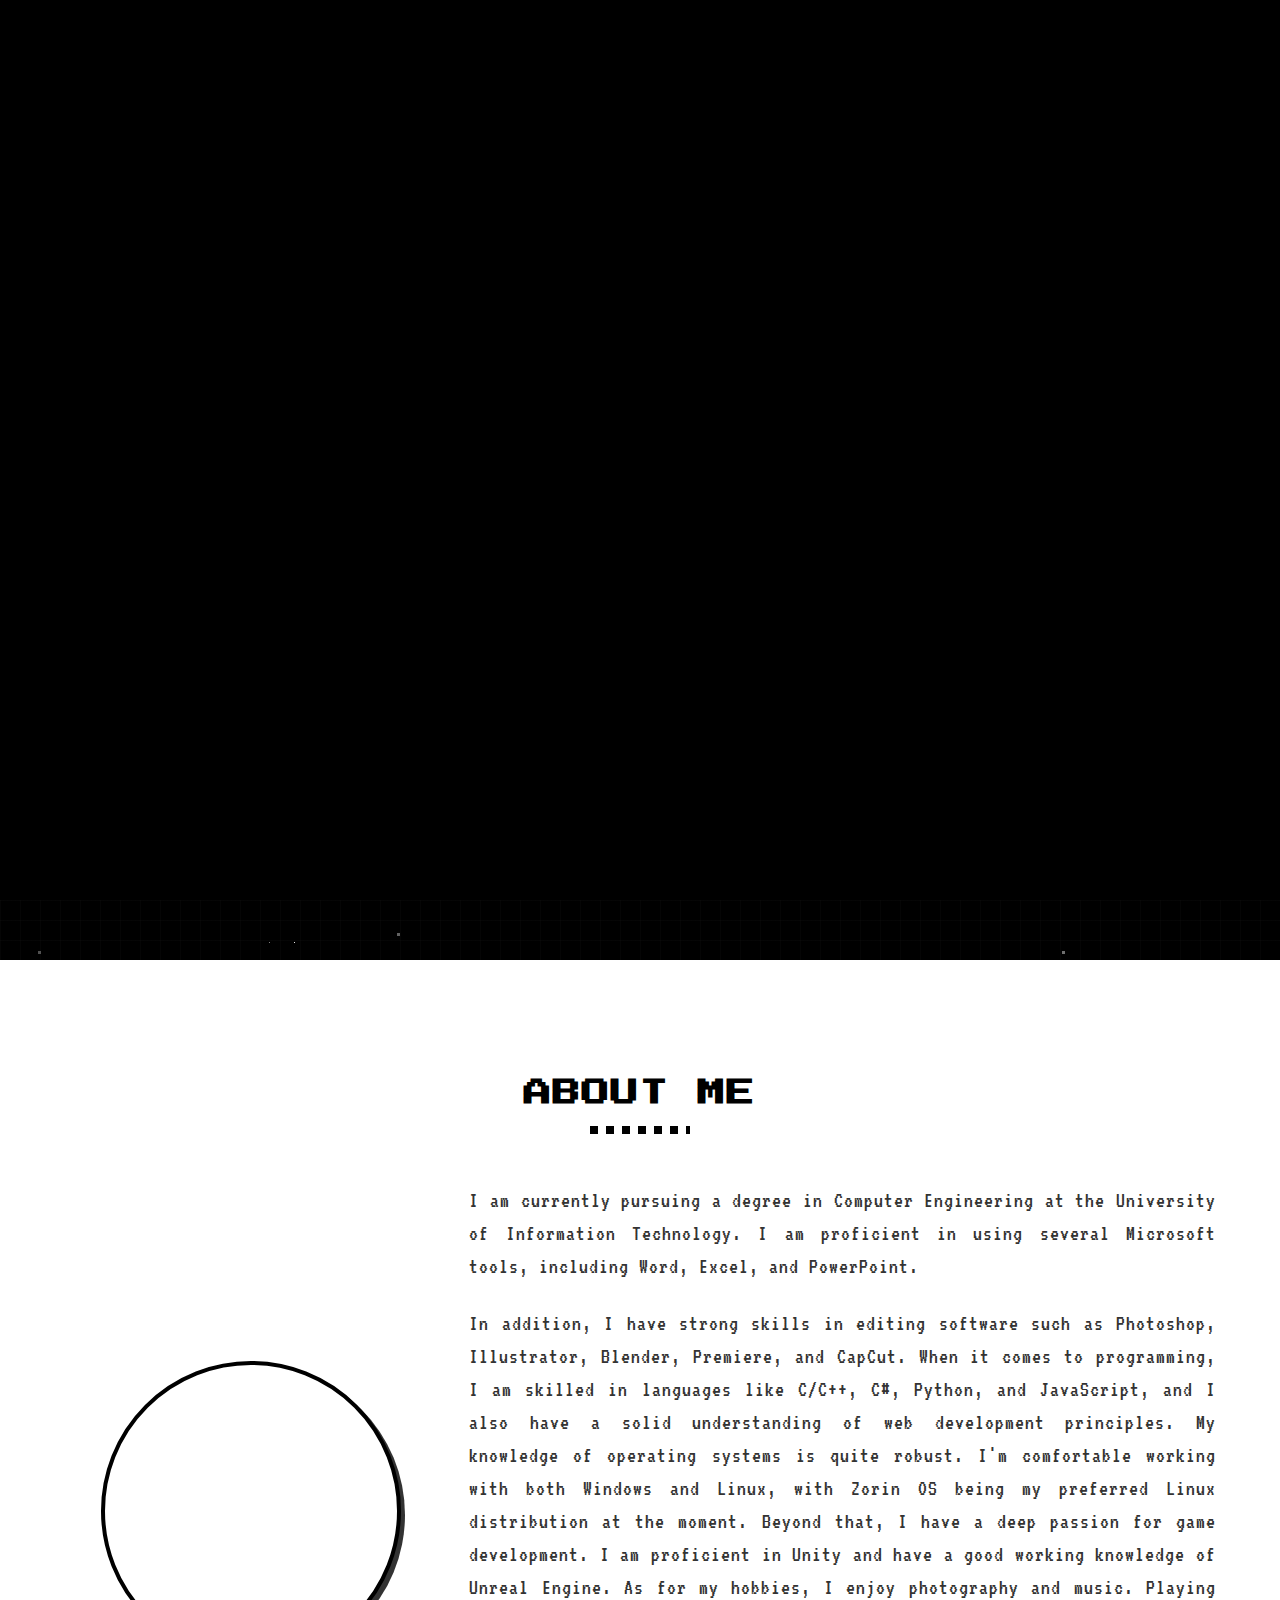
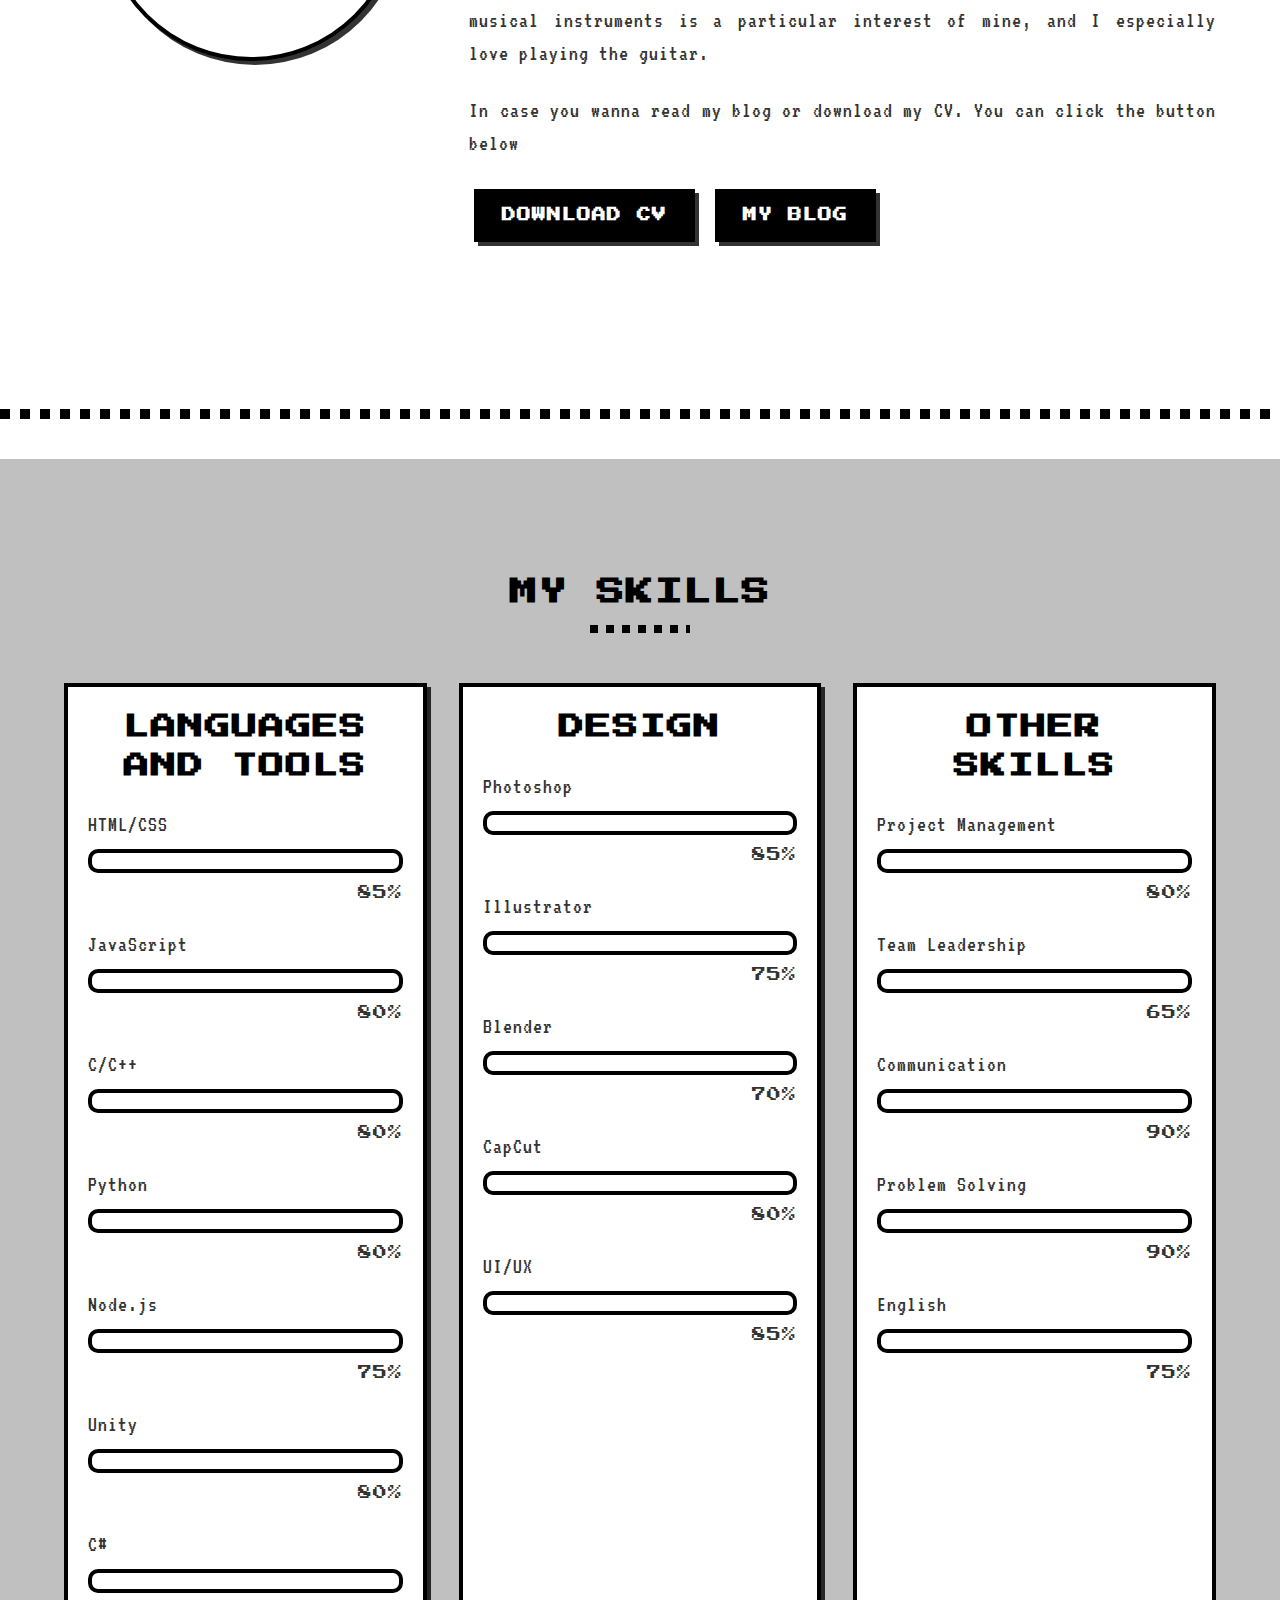
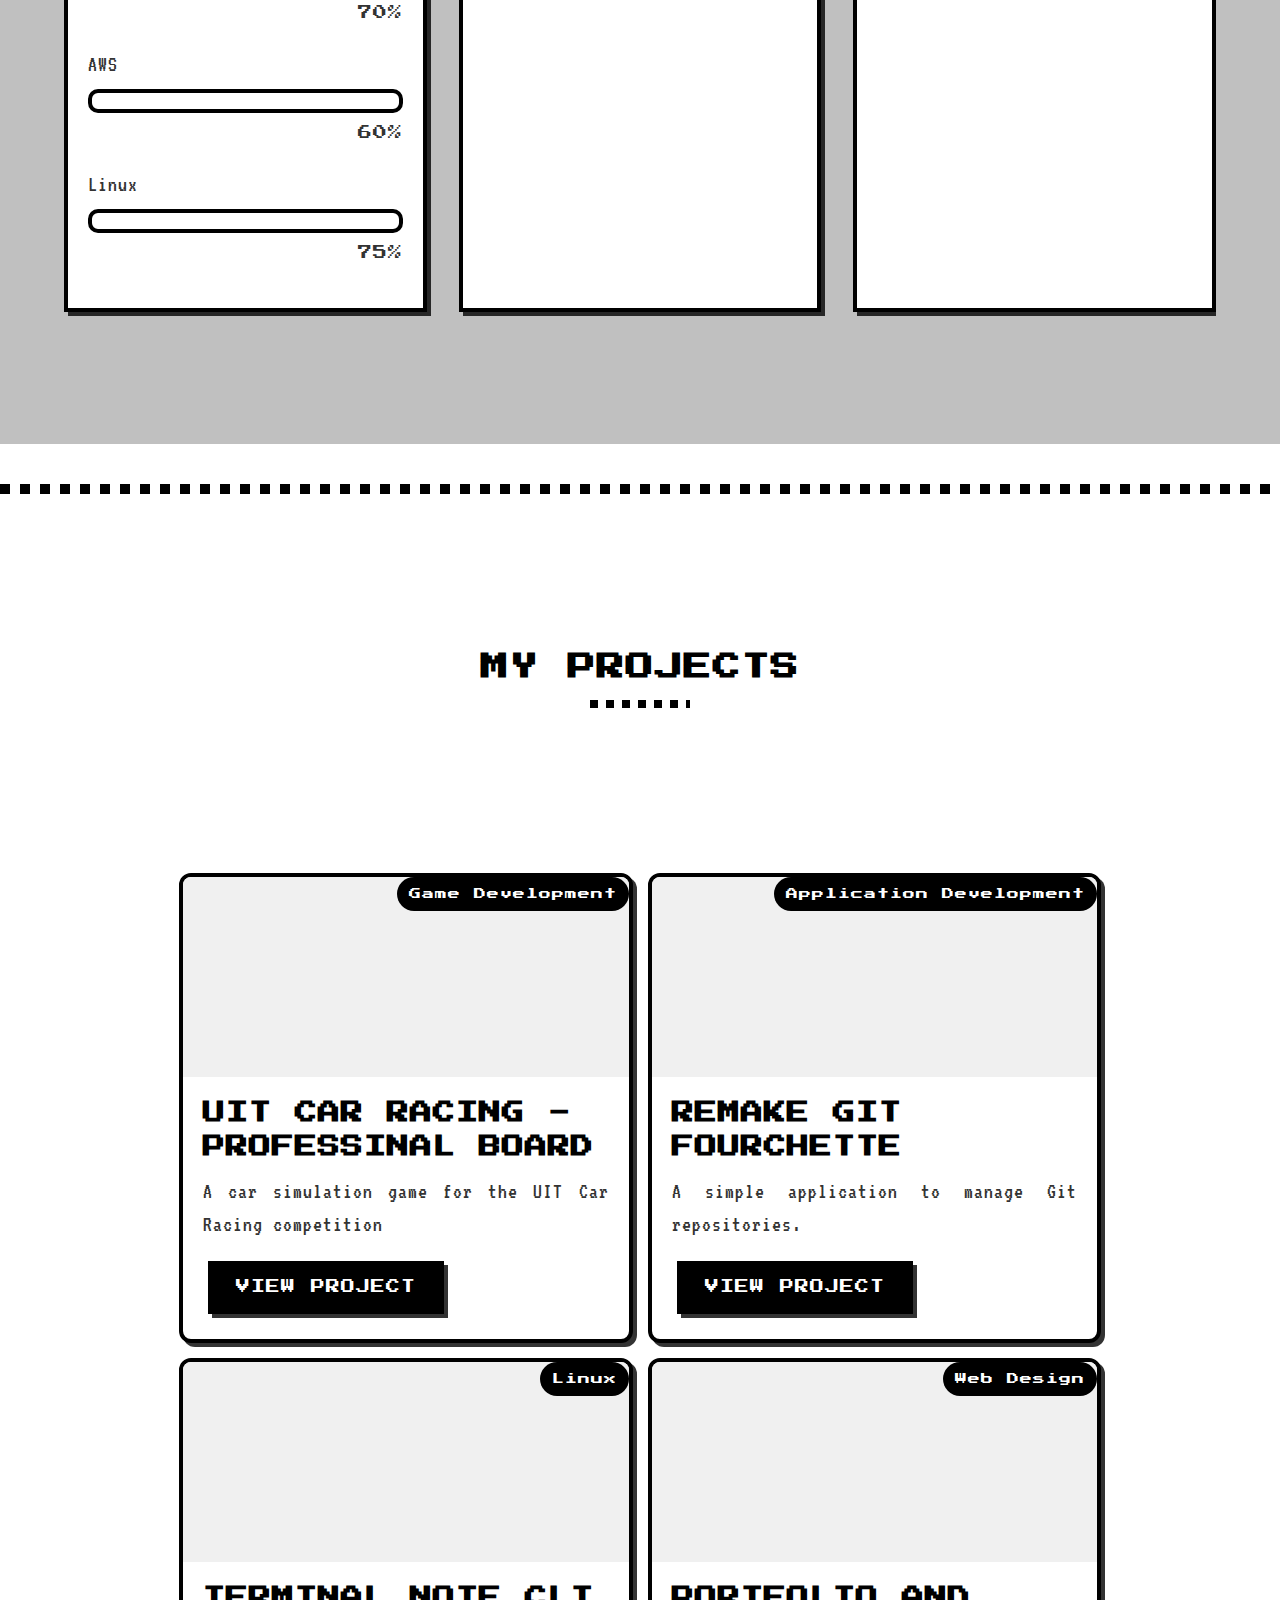
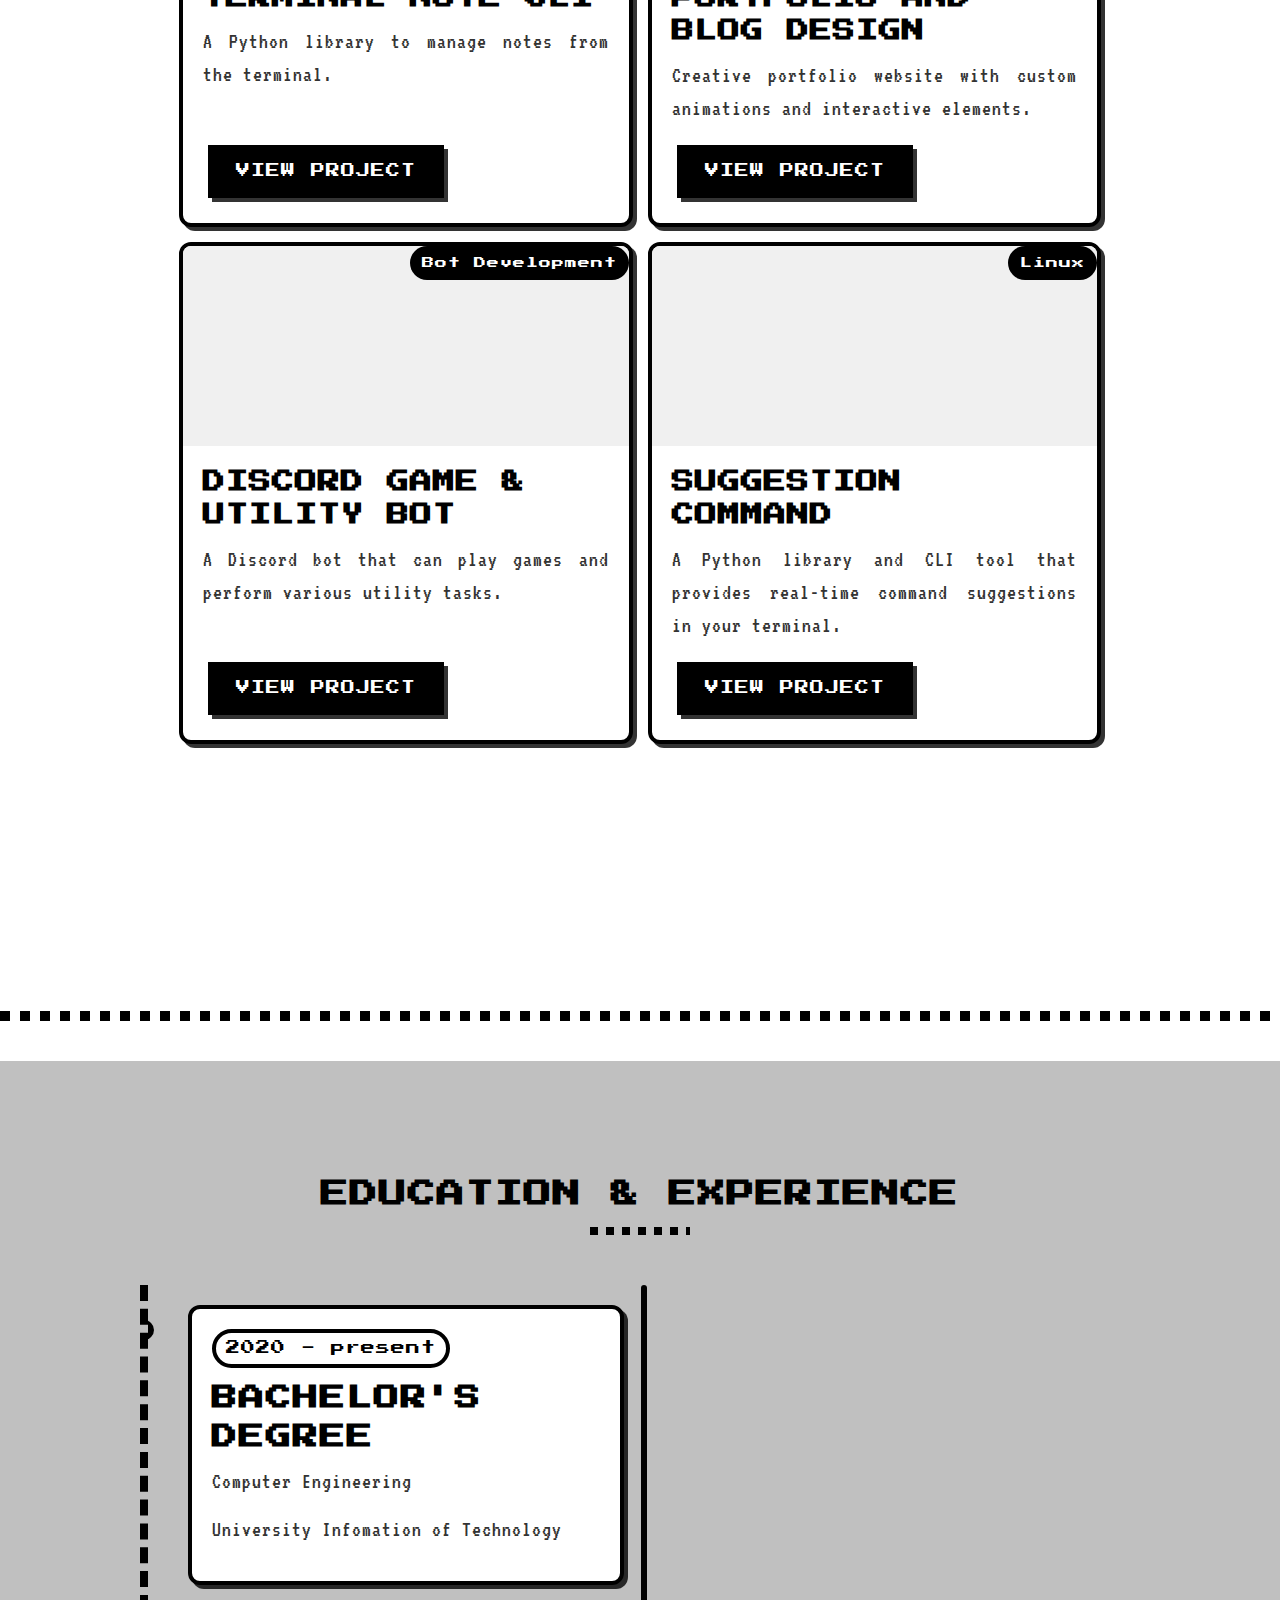
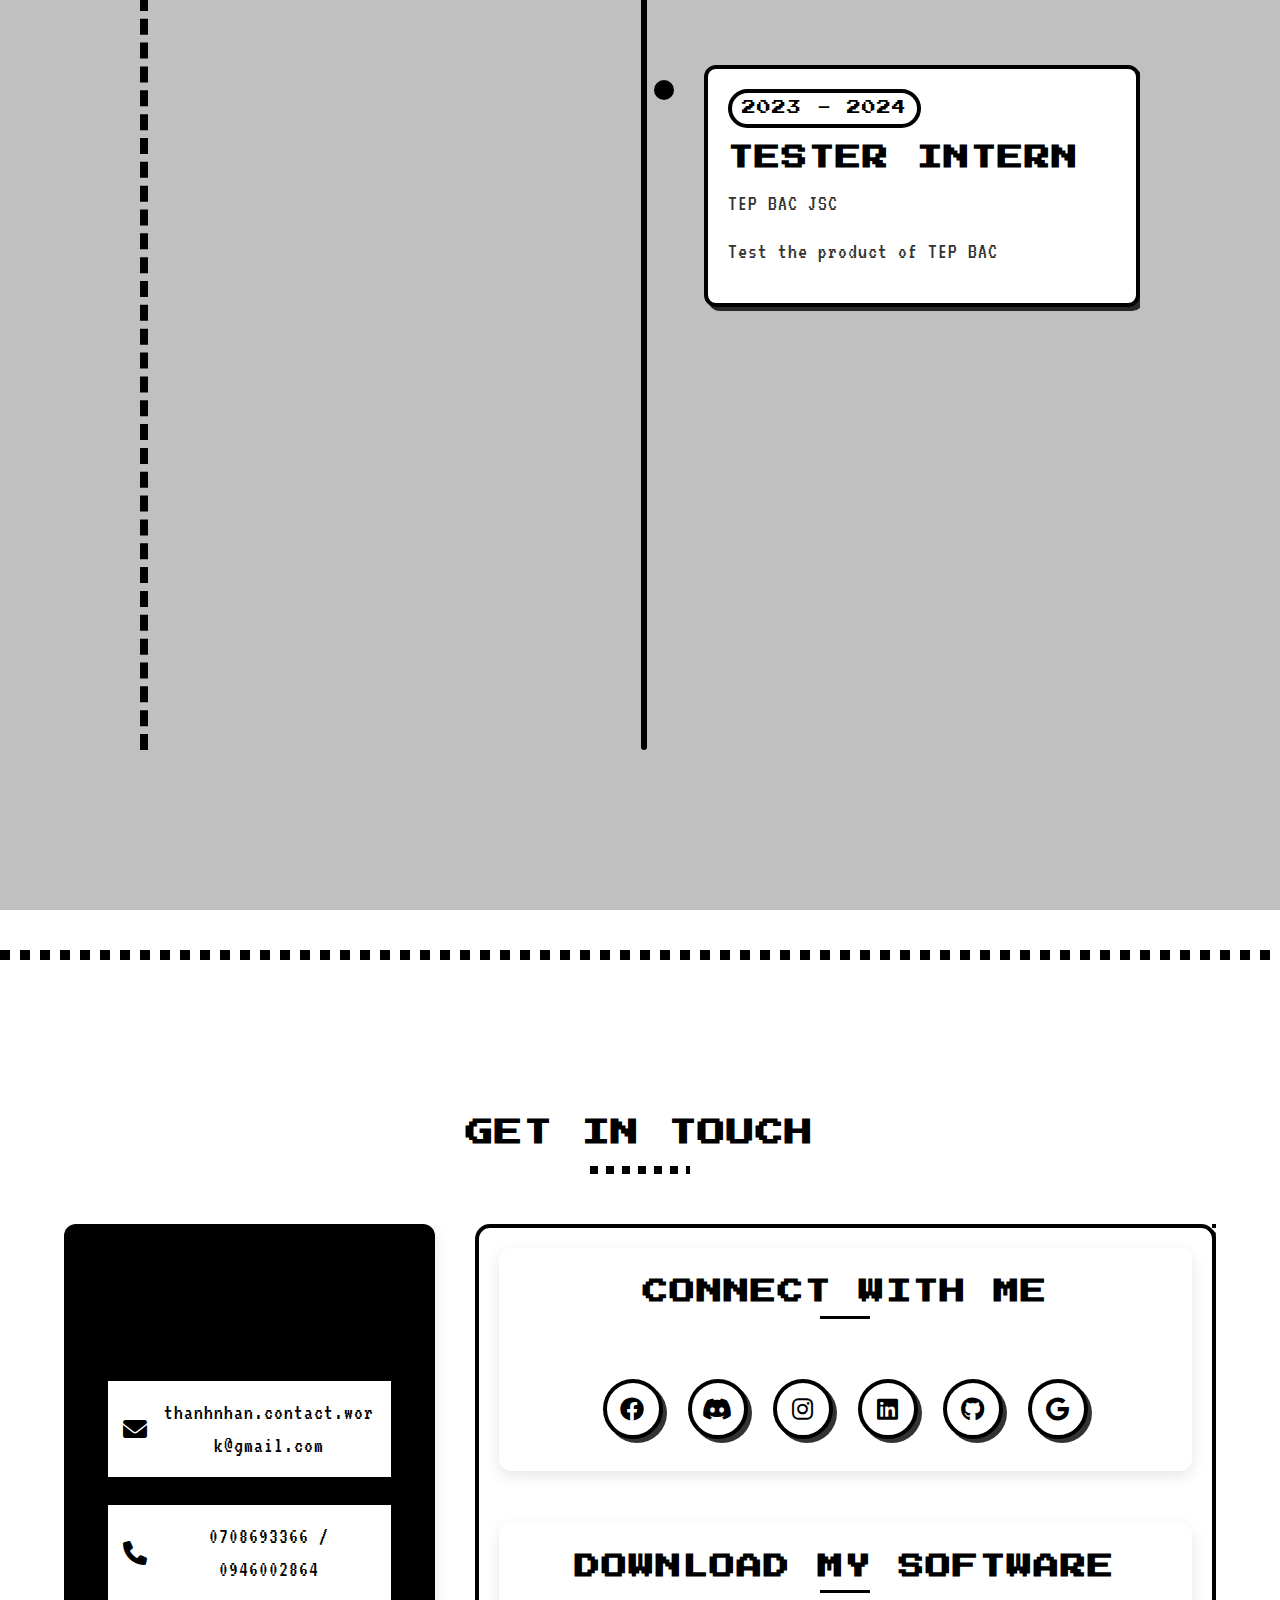
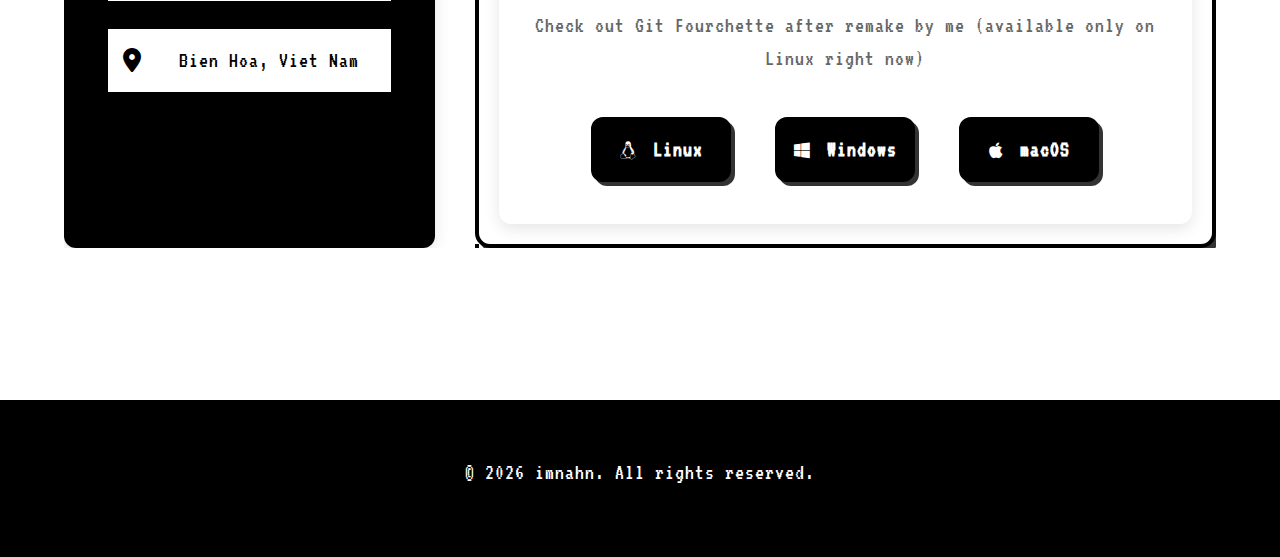
<file: index.html>
<!DOCTYPE html>
<html lang="en">
<head>
    <meta charset="UTF-8">
    <meta name="viewport" content="width=device-width, initial-scale=1.0">
    <title>I'm Nhan</title>
    <link rel="icon" type="image/x-icon" href="/src/img/fav/favicon.ico">
    <link rel="stylesheet" href="/src/css/styles.css">
    <link rel="stylesheet" href="/src/css/pixel-art.css">
    <link rel="stylesheet" href="/src/css/pixel-effects.css">
    <link rel="stylesheet" href="https://cdnjs.cloudflare.com/ajax/libs/font-awesome/6.0.0-beta3/css/all.min.css">
    <link href="https://fonts.googleapis.com/css2?family=Poppins:wght@300;400;500;600;700&display=swap" rel="stylesheet">
    <link href="https://fonts.googleapis.com/css2?family=VT323&family=Press+Start+2P&display=swap" rel="stylesheet">
</head>
<body class="pixel-theme">
    <!-- Navigation -->
    <nav>
        <div class="logo">imnahn</div>
        <ul class="nav-links">
            <li><a href="#home">Home</a></li>
            <li><a href="#about">About</a></li>
            <li><a href="#skills">Skills</a></li>
            <li><a href="#projects">Projects</a></li>
            <li><a href="#education">Education</a></li>
            <li><a href="#contact">Contact</a></li>
        </ul>
        <div class="hamburger">
            <span></span>
            <span></span>
            <span></span>
        </div>
    </nav>

    <!-- Home/Introduction Section -->
    <section id="home" class="home-section">
        <div class="container">
            <div class="intro-text">
                <p class="pre-heading">Hello, I'm</p>
                <h1><span>Chu Thanh Nhan</span></h1>
                <div class="typing-container" style="height: 30px; min-height: 30px;">
                    <p><span class="typing-text"></span></p>
                </div>
                <p class="sub-heading">Game Developer | Web Developer | Designer</p>
                <div class="cta-buttons">
                    <a href="#about" class="btn">Learn More</a>
                    <a href="#contact" class="btn btn-outline">Contact Me</a>
                </div>
            </div>
        </div>
        <div class="scroll-indicator">
            <span></span>
            <span></span>
            <span></span>
        </div>
    </section>

    <!-- About Section -->
    <section id="about" class="about-section">
        <div class="container">
            <h2 class="section-title">About Me</h2>
            <div class="about-content">
                <div class="about-image">
                    <div class="image-placeholder img-placeholder pixel-box">
                        <img data-src="src/img/IMG_8556.jpg" alt="Profile Photo" class="profile-image">
                    </div>
                </div>
                <div class="about-text">
                    <p>I am currently pursuing a degree in Computer Engineering at the University of Information Technology. I am proficient in using several Microsoft tools, including Word, Excel, and PowerPoint. </p>
                    <p>In addition, I have strong skills in editing software such as Photoshop, Illustrator, Blender, Premiere, and CapCut. When it comes to programming, I am skilled in languages like C/C++, C#, Python, and JavaScript, and I also have a solid understanding of web development principles. My knowledge of operating systems is quite robust. I'm comfortable working with both Windows and Linux, with Zorin OS being my preferred Linux distribution at the moment. Beyond that, I have a deep passion for game development. I am proficient in Unity and have a good working knowledge of Unreal Engine. As for my hobbies, I enjoy photography and music. Playing musical instruments is a particular interest of mine, and I especially love playing the guitar.</p>
                    <p>In case you wanna read my blog or download my CV. You can click the button below</p>
                    <a href="#" class="btn">Download CV</a>
                    <a href="https://imnahn.io.vn/" class="btn" target="_blank">My Blog</a>
                </div>
            </div>
        </div>
    </section>

    <div class="pixel-divider"></div>

    <!-- Skills Section -->
    <section id="skills" class="skills-section">
        <div class="container">
            <h2 class="section-title">My Skills</h2>
            <div class="skills-container">
                <div class="skill-column pixel-box">
                    <h3>Languages and Tools</h3>
                    <div class="skill-item">
                        <span class="skill-name">HTML/CSS</span>
                        <div class="progress-bar">
                            <div class="progress" style="width: 90%"></div>
                        </div>
                        <span class="skill-percentage">85%</span>
                    </div>
                    <div class="skill-item">
                        <span class="skill-name">JavaScript</span>
                        <div class="progress-bar">
                            <div class="progress" style="width: 85%"></div>
                        </div>
                        <span class="skill-percentage">80%</span>
                    </div>
                    <div class="skill-item">
                        <span class="skill-name">C/C++</span>
                        <div class="progress-bar">
                            <div class="progress" style="width: 80%"></div>
                        </div>
                        <span class="skill-percentage">80%</span>
                    </div>
                    <div class="skill-item">
                        <span class="skill-name">Python</span>
                        <div class="progress-bar">
                            <div class="progress" style="width: 80%"></div>
                        </div>
                        <span class="skill-percentage">80%</span>
                    </div>
                    <div class="skill-item">
                        <span class="skill-name">Node.js</span>
                        <div class="progress-bar">
                            <div class="progress" style="width: 75%"></div>
                        </div>
                        <span class="skill-percentage">75%</span>
                    </div>
                    <div class="skill-item">
                        <span class="skill-name">Unity</span>
                        <div class="progress-bar">
                            <div class="progress" style="width: 70%"></div>
                        </div>
                        <span class="skill-percentage">80%</span>
                    </div>
                    <div class="skill-item">
                        <span class="skill-name">C#</span>
                        <div class="progress-bar">
                            <div class="progress" style="width: 70%"></div>
                        </div>
                        <span class="skill-percentage">70%</span>
                    </div>
                    <div class="skill-item">
                        <span class="skill-name">AWS</span>
                        <div class="progress-bar">
                            <div class="progress" style="width: 60%"></div>
                        </div>
                        <span class="skill-percentage">60%</span>
                    </div>
                    <div class="skill-item">
                        <span class="skill-name">Linux</span>
                        <div class="progress-bar">
                            <div class="progress" style="width: 60%"></div>
                        </div>
                        <span class="skill-percentage">75%</span>
                    </div>
                    
                </div>
                <div class="skill-column pixel-box">
                    <h3>Design</h3>
                    <div class="skill-item">
                        <span class="skill-name">Photoshop</span>
                        <div class="progress-bar">
                            <div class="progress" style="width: 85%"></div>
                        </div>
                        <span class="skill-percentage">85%</span>
                    </div>
                    <div class="skill-item">
                        <span class="skill-name">Illustrator</span>
                        <div class="progress-bar">
                            <div class="progress" style="width: 75%"></div>
                        </div>
                        <span class="skill-percentage">75%</span>
                    </div>
                    <div class="skill-item">
                        <span class="skill-name">Blender</span>
                        <div class="progress-bar">
                            <div class="progress" style="width: 90%"></div>
                        </div>
                        <span class="skill-percentage">70%</span>
                    </div>
                    <div class="skill-item">
                        <span class="skill-name">CapCut</span>
                        <div class="progress-bar">
                            <div class="progress" style="width: 80%"></div>
                        </div>
                        <span class="skill-percentage">80%</span>
                    </div>
                    <div class="skill-item">
                        <span class="skill-name">UI/UX</span>
                        <div class="progress-bar">
                            <div class="progress" style="width: 85%"></div>
                        </div>
                        <span class="skill-percentage">85%</span>
                    </div>
                </div>
                <div class="skill-column pixel-box">
                    <h3>Other Skills</h3>
                    <div class="skill-item">
                        <span class="skill-name">Project Management</span>
                        <div class="progress-bar">
                            <div class="progress" style="width: 80%"></div>
                        </div>
                        <span class="skill-percentage">80%</span>
                    </div>
                    <div class="skill-item">
                        <span class="skill-name">Team Leadership</span>
                        <div class="progress-bar">
                            <div class="progress" style="width: 85%"></div>
                        </div>
                        <span class="skill-percentage">65%</span>
                    </div>
                    <div class="skill-item">
                        <span class="skill-name">Communication</span>
                        <div class="progress-bar">
                            <div class="progress" style="width: 90%"></div>
                        </div>
                        <span class="skill-percentage">90%</span>
                    </div>
                    <div class="skill-item">
                        <span class="skill-name">Problem Solving</span>
                        <div class="progress-bar">
                            <div class="progress" style="width: 95%"></div>
                        </div>
                        <span class="skill-percentage">90%</span>
                    </div>
                    <div class="skill-item">
                        <span class="skill-name">English</span>
                        <div class="progress-bar">
                            <div class="progress" style="width: 75%"></div>
                        </div>
                        <span class="skill-percentage">75%</span>
                    </div>
                </div>
            </div>
        </div>
    </section>

    <div class="pixel-divider"></div>

    <!-- Projects Section -->
    <section id="projects" class="projects-section">
        <div class="container">
            <h2 class="section-title">My Projects</h2>
            <div class="projects-grid">
                <!-- Project Card 1 -->
                <div class="project-card">
                    <div class="project-image img-placeholder">
                        <img data-src="src/img/project1/project1-1.png" alt="UIT Car Racing - Professinal Board">
                        <span class="project-category">Game Development</span>
                    </div>
                    <div class="project-content">
                        <h3>UIT Car Racing - Professinal Board</h3>
                        <p>A car simulation game for the UIT Car Racing competition</p>
                        <a href="project-detail.html?id=1" class="btn-small">View Project</a>
                    </div>
                </div>
                
                <div class="project-card">
                    <div class="project-image img-placeholder">
                        <img data-src="src/img/project4/project4-1.png" alt="Remake Git Fourchette">
                        <span class="project-category">Application Development</span>
                    </div>
                    <div class="project-content">
                        <h3>Remake Git Fourchette</h3>
                        <p>A simple application to manage Git repositories.</p>
                        <a href="project-detail.html?id=4" class="btn-small">View Project</a>
                    </div>
                </div>

                <div class="project-card">
                    <div class="project-image img-placeholder">
                        <img data-src="src/img/project2/project2.png" alt="Terminal Note CLI">
                        <span class="project-category">Linux</span>
                    </div>
                    <div class="project-content">
                        <h3>Terminal Note CLI</h3>
                        <p>A Python library to manage notes from the terminal.</p>
                        <a href="project-detail.html?id=2" class="btn-small">View Project</a>
                    </div>
                </div>

                <div class="project-card">
                    <div class="project-image img-placeholder">
                        <img data-src="src/img/project3/project3.png" alt="Portfolio Design">
                        <span class="project-category">Web Design</span>
                    </div>
                    <div class="project-content">
                        <h3>Portfolio and Blog Design</h3>
                        <p>Creative portfolio website with custom animations and interactive elements.</p>
                        <a href="project-detail.html?id=3" class="btn-small">View Project</a>
                    </div>
                </div>
                
                <div class="project-card">
                    <div class="project-image img-placeholder">
                        <img data-src="src/img/project5/project5-1.png" alt="Discord Game & Utility Bot">
                        <span class="project-category">Bot Development</span>
                    </div>
                    <div class="project-content">
                        <h3>Discord Game & Utility Bot</h3>
                        <p>A Discord bot that can play games and perform various utility tasks.</p>
                        <a href="project-detail.html?id=5" class="btn-small">View Project</a>
                    </div>
                </div>

                <div class="project-card">
                    <div class="project-image img-placeholder">
                        <img data-src="src/img/project6/project6.png" alt="Suggestion Command">
                        <span class="project-category">Linux</span>
                    </div>
                    <div class="project-content">
                        <h3>Suggestion Command</h3>
                        <p>A Python library and CLI tool that provides real-time command suggestions in your terminal.</p>
                        <a href="project-detail.html?id=6" class="btn-small">View Project</a>
                    </div>
                </div>
            </div>
        </div>
    </section>

    <div class="pixel-divider"></div>

    <!-- Education Section -->
    <section id="education" class="education-section">
        <div class="container">
            <h2 class="section-title">Education & Experience</h2>
            <div class="timeline-container">
                <!-- Education items -->
                <div class="timeline-item">
                    <div class="timeline-content">
                        <span class="timeline-date">2020 - present</span>
                        <h3>Bachelor's Degree</h3>
                        <p>Computer Engineering</p>
                        <p>University Infomation of Technology</p>
                    </div>
                </div>
                
                <div class="timeline-item">
                    <div class="timeline-content">
                        <span class="timeline-date">2023 - 2024</span>
                        <h3>Tester Intern</h3>
                        <p>TEP BAC JSC</p>
                        <p>Test the product of TEP BAC</p>
                    </div>
                </div>

                <div class="timeline-item">
                    <div class="timeline-content">
                        <span class="timeline-date">2025 - Present</span>
                        <h3>Intelligent Manufacturing</h3>
                        <p>Tripod Technology Corporation</p>
                        <p>Manage the production process of Tripod's products</p>
                    </div>
                </div>
            </div>
        </div>
    </section>

    <div class="pixel-divider"></div>

    <!-- Contact Section -->
    <section id="contact" class="contact-section">
        <div class="container">
            <h2 class="section-title">Get In Touch</h2>
            <div class="contact-container">
                <div class="contact-info">
                    <div class="contact-item">
                        <i class="fas fa-envelope"></i>
                        <p>thanhnhan.contact.work@gmail.com</p>
                    </div>
                    <div class="contact-item">
                        <i class="fas fa-phone"></i>
                        <p>0708693366 / 0946002864</p>
                    </div>
                    <div class="contact-item">
                        <i class="fas fa-map-marker-alt"></i>
                        <p>Bien Hoa, Viet Nam</p>
                    </div>

                </div>
                <div class="contact-form pixel-box">
                    <!-- Social links section -->
                    <div class="social-container">
                        <h3>Connect With Me</h3>
                        <div class="social-links">
                            <a href="https://www.facebook.com/Thanh.Nhan.428204" target="_blank"><i class="fab fa-facebook"></i></a>
                            <a href="https://discordapp.com/users/917357763292700732" target="_blank"><i class="fab fa-discord"></i></a>
                            <a href="https://www.instagram.com/nowim.nhan/" target="_blank"><i class="fab fa-instagram"></i></a>
                            <a href="https://www.linkedin.com/in/imnotnhan/" target="_blank"><i class="fab fa-linkedin"></i></a>
                            <a href="https://github.com/imnotnahn" target="_blank"><i class="fab fa-github"></i></a>
                            <a href="mailto:thanhnhan.contact.work@gmail.com" target="_blank"><i class="fab fa-google"></i></a>
                        </div>
                    </div>
                    
                    <!-- Download section -->
                    <div class="download-section">
                        <h3>Download My Software</h3>
                        <p>Check out Git Fourchette after remake by me (available only on Linux right now)</p>
                        <div class="download-buttons">
                            <a href="https://github.com/imnotnahn/remakeGitFourchette/releases/tag/application" class="download-btn" target="_blank">
                                <i class="fab fa-linux"></i>
                                <span>Linux</span>
                            </a>
                            <a href="#" class="download-btn" target="_blank">
                                <i class="fab fa-windows"></i>
                                <span>Windows</span>
                            </a>
                            <a href="#" class="download-btn" target="_blank">
                                <i class="fab fa-apple"></i>
                                <span>macOS</span>
                            </a>
                        </div>
                    </div>
                </div>
            </div>
        </div>
    </section>

    <!-- Footer -->
    <footer>
        <div class="container">
            <p>&copy; <span id="current-year">2025</span> imnahn. All rights reserved.</p>
        </div>
    </footer>

    <script src="/src/js/script.js"></script>
    <script src="/src/js/project-details.js"></script>
    <script src="/src/js/image-optimizer.js"></script>
    <script src="/src/js/pixel-effects.js"></script>
    <script src="/src/js/pixel-stars.js"></script>
</body>
</html>
</file>
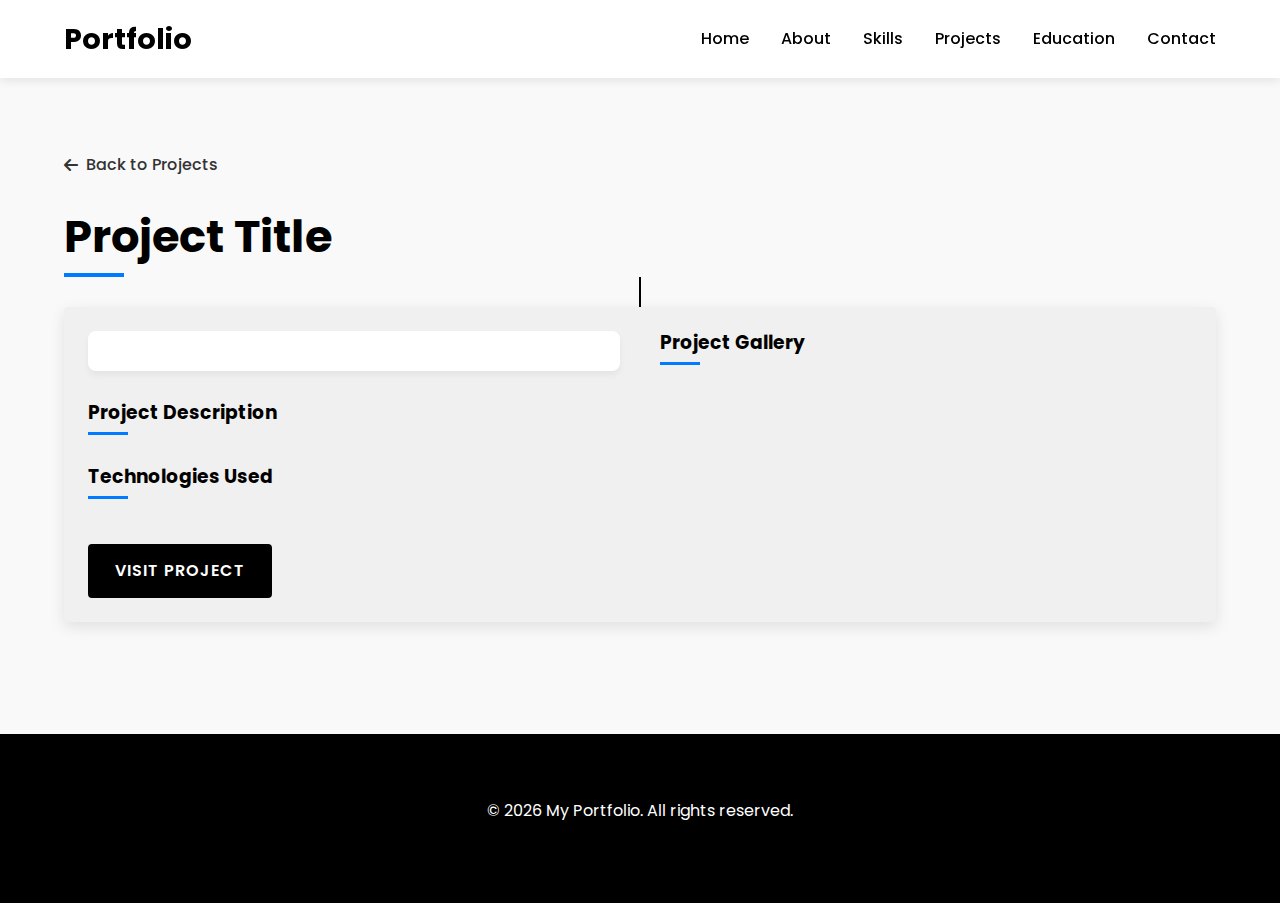
<file: project-detail.html>
<!DOCTYPE html>
<html lang="en">
<head>
    <meta charset="UTF-8">
    <meta name="viewport" content="width=device-width, initial-scale=1.0">
    <title>Project Details</title>
    <link rel="stylesheet" href="styles.css">
    <link rel="stylesheet" href="project-styles.css">
    <link rel="stylesheet" href="https://cdnjs.cloudflare.com/ajax/libs/font-awesome/6.0.0-beta3/css/all.min.css">
    <link href="https://fonts.googleapis.com/css2?family=Poppins:wght@300;400;500;600;700&display=swap" rel="stylesheet">
</head>
<body>
    <!-- Navigation -->
    <nav>
        <div class="logo">Portfolio</div>
        <ul class="nav-links">
            <li><a href="index.html#home">Home</a></li>
            <li><a href="index.html#about">About</a></li>
            <li><a href="index.html#skills">Skills</a></li>
            <li><a href="index.html#projects">Projects</a></li>
            <li><a href="index.html#education">Education</a></li>
            <li><a href="index.html#contact">Contact</a></li>
        </ul>
        <div class="hamburger">
            <span></span>
            <span></span>
            <span></span>
        </div>
    </nav>

    <!-- Project Details Section -->
    <section class="project-details-section">
        <div class="container project-details-container">
            <div class="back-to-projects">
                <a href="index.html#projects"><i class="fas fa-arrow-left"></i> Back to Projects</a>
            </div>
            
            <h1 id="project-title" class="project-title">Project Title</h1>
            
            <div class="project-content">
                <div class="project-info-col">
                    <div id="project-info" class="project-info">
                        <!-- Project info will be populated here -->
                    </div>
                    
                    <div class="project-description">
                        <h3>Project Description</h3>
                        <div id="project-description">
                            <!-- Project description will be populated here -->
                        </div>
                    </div>
                    
                    <div class="project-technologies">
                        <h3>Technologies Used</h3>
                        <div id="project-technologies" class="tech-badges">
                            <!-- Technology badges will be populated here -->
                        </div>
                    </div>
                    
                    <div class="project-cta">
                        <a id="project-link" href="#" class="btn" target="_blank">Visit Project</a>
                    </div>
                </div>
                
                <div class="project-gallery-col">
                    <h3>Project Gallery</h3>
                    <div id="project-gallery" class="project-gallery">
                        <!-- Project images will be populated here -->
                    </div>
                </div>
            </div>
        </div>
    </section>

    <!-- Footer -->
    <footer>
        <div class="container">
            <p>&copy; <span id="current-year">2025</span> My Portfolio. All rights reserved.</p>
        </div>
    </footer>

    <script src="script.js"></script>
    <script src="project-details.js"></script>
</body>
</html>
</file>
<file: src/css/styles.css>
/* Base styles */
:root {
    --primary-color: #000000;
    --secondary-color: #ffffff;
    --accent-color: #f0f0f0;
    --text-color: #333333;
    --transition: all 0.3s ease;
    --border-radius: 12px;
    --box-shadow: 0 5px 15px rgba(0, 0, 0, 0.1);
}

* {
    margin: 0;
    padding: 0;
    box-sizing: border-box;
}

body {
    font-family: 'Poppins', sans-serif;
    line-height: 1.6;
    color: var(--text-color);
    background-color: var(--secondary-color);
    overflow-x: hidden;
    scroll-behavior: smooth;
}

body.menu-open {
    overflow: hidden; 
}

.container {
    width: 90%;
    max-width: 1200px;
    margin: 0 auto;
    padding: 2rem 0;
}

section {
    padding: 80px 0;
}

h1, h2, h3, h4, h5, h6 {
    margin-bottom: 1rem;
    line-height: 1.3;
    color: var(--primary-color);
}

p {
    margin-bottom: 1rem;
}

a {
    text-decoration: none;
    color: var(--primary-color);
    transition: var(--transition);
}

ul {
    list-style: none;
}

.section-title {
    text-align: center;
    margin-bottom: 3rem;
    font-size: 2.5rem;
    position: relative;
}

.section-title::after {
    content: '';
    position: absolute;
    bottom: -10px;
    left: 50%;
    transform: translateX(-50%);
    width: 80px;
    height: 4px;
    background-color: var(--primary-color);
}

.btn {
    display: inline-block;
    background-color: var(--primary-color);
    color: var(--secondary-color);
    padding: 12px 25px;
    border-radius: var(--border-radius);
    text-transform: uppercase;
    letter-spacing: 1px;
    font-weight: 600;
    transition: var(--transition);
    cursor: pointer;
    border: 2px solid var(--primary-color);
}

.btn:hover {
    background-color: transparent;
    color: var(--primary-color);
}

.btn-small {
    padding: 8px 15px;
    font-size: 0.9rem;
    background-color: var(--primary-color);
    color: var(--secondary-color);
    border-radius: var(--border-radius);
    display: inline-block;
    transition: var(--transition);
    border: 2px solid var(--primary-color);
}

.btn-small:hover {
    background-color: transparent;
    color: var(--primary-color);
}

/* Navigation */
nav {
    position: fixed;
    top: 0;
    left: 0;
    width: 100%;
    background-color: var(--secondary-color);
    display: flex;
    justify-content: space-between;
    align-items: center;
    padding: 1rem 5%;
    z-index: 1000;
    box-shadow: 0 2px 10px rgba(0, 0, 0, 0.1);
}

.logo {
    font-size: 1.8rem;
    font-weight: 700;
    color: var(--primary-color);
}

.nav-links {
    display: flex;
}

.nav-links li {
    margin-left: 2rem;
}

.nav-links a {
    font-weight: 500;
    position: relative;
}

.nav-links a::after {
    content: '';
    position: absolute;
    bottom: -5px;
    left: 0;
    width: 0;
    height: 2px;
    background-color: var(--primary-color);
    transition: var(--transition);
}

.nav-links a:hover::after,
.nav-links a.active::after {
    width: 100%;
}

.hamburger {
    display: none;
    cursor: pointer;
}

.hamburger span {
    display: block;
    width: 25px;
    height: 3px;
    background-color: var(--primary-color);
    margin: 5px 0;
    transition: var(--transition);
}

/* Home section */
.home-section {
    height: 100vh;
    display: flex;
    align-items: center;
    background-color: var(--primary-color);
    color: var(--secondary-color);
    position: relative;
}

.intro-text {
    text-align: left;
}

.intro-text h1 {
    font-size: 3.5rem;
    margin-bottom: 1.5rem;
    color: var(--secondary-color);
}

.intro-text h1 span {
    color: var(--accent-color);
}

.typing-container {
    height: 30px;
    min-height: 30px;
    margin-bottom: 15px;
    display: flex;
    align-items: center;
}

.typing-text {
    display: inline-block;
    min-width: 10px;
}

.intro-text p {
    font-size: 1.2rem;
    margin-bottom: 2rem;
    color: var(--secondary-color);
}

/* About section */
.about-section {
    background-color: var(--secondary-color);
}

.about-content {
    display: grid;
    grid-template-columns: 1fr 2fr;
    gap: 2rem;
    align-items: center;
}

.about-image {
    text-align: center;
}

.image-placeholder {
    width: 300px;
    height: 300px;
    border-radius: 50%;
    margin: 0 auto;
    position: relative;
    overflow: hidden;
}

.profile-image {
    width: 100%;
    height: 100%;
    object-fit: cover;
    border-radius: 50%;
}

.about-text p {
    margin-bottom: 1.5rem;
    text-align: justify;
}

/* Skills section */
.skills-section {
    background-color: var(--accent-color);
}

.skills-container {
    display: grid;
    grid-template-columns: repeat(3, 1fr);
    gap: 2rem;
}

.skill-column h3 {
    text-align: center;
    margin-bottom: 1.5rem;
}

.skill-item {
    margin-bottom: 1.5rem;
}

.skill-name {
    display: block;
    margin-bottom: 0.5rem;
    font-weight: 500;
}

.progress-bar {
    width: 100%;
    height: 10px;
    background-color: #ddd;
    border-radius: 10px;
    overflow: hidden;
    margin-bottom: 0.25rem;
}

.progress {
    height: 100%;
    background-color: var(--primary-color);
    border-radius: 10px;
    width: 0;
    transition: width 1s ease-in-out;
}

.skill-percentage {
    font-size: 0.8rem;
    text-align: right;
    display: block;
}

/* Projects section */
.projects-section {
    background-color: var(--secondary-color);
    position: relative;
    padding: 80px 0;
}

/* Project cards grid */
.projects-grid {
    display: grid;
    grid-template-columns: repeat(auto-fill, minmax(300px, 1fr));
    gap: 15px;
    margin-top: 50px;
    padding-left: 10%;
    padding-right: 10%;
    padding-bottom: 10%;
    padding-top: 10%;
}

.project-card {
    background-color: var(--accent-color);
    border-radius: var(--border-radius);
    overflow: hidden;
    box-shadow: var(--box-shadow);
    transition: all 0.4s ease;
    position: relative;
    height: 100%;
    display: flex;
    flex-direction: column;
    opacity: 0;
    transform: translateY(30px);
}

.project-card.visible {
    opacity: 1;
    transform: translateY(0);
}

.project-card:hover {
    transform: translateY(-10px);
    box-shadow: 0 15px 30px rgba(0, 0, 0, 0.2);
}

.project-image {
    width: 100%;
    height: 200px;
    overflow: hidden;
    position: relative;
}

.project-image img {
    width: 100%;
    height: 100%;
    object-fit: cover;
    transition: transform 0.5s ease;
}

.project-card:hover .project-image img {
    transform: scale(1.1);
}

.project-category {
    position: absolute;
    top: 15px;
    right: 15px;
    background-color: var(--primary-color);
    color: var(--secondary-color);
    padding: 5px 12px;
    border-radius: 20px;
    font-size: 0.8rem;
    font-weight: 500;
    z-index: 2;
}

.project-content {
    padding: 20px;
    flex-grow: 1;
    display: flex;
    flex-direction: column;
}

.project-content h3 {
    margin-top: 0;
    margin-bottom: 10px;
    font-size: 1.4rem;
}

.project-content p {
    margin-bottom: 20px;
    flex-grow: 1;
    text-align: justify;
}

.project-card .btn-small {
    align-self: flex-start;
    margin-top: auto;
}

/* Education section */
.education-section {
    background-color: var(--accent-color);
    position: relative;
    padding: 80px 0;
}

/* Timeline styling for education */
.timeline-container {
    position: relative;
    max-width: 1000px;
    margin: 3rem auto;
    padding: 20px 0;
}

.timeline-container::after {
    content: '';
    position: absolute;
    width: 6px;
    background-color: var(--primary-color);
    top: 0;
    bottom: 0;
    left: 50%;
    margin-left: -3px;
    border-radius: 6px;
}

.timeline-item {
    position: relative;
    width: 50%;
    padding: 0 40px 50px 0;
    box-sizing: border-box;
    opacity: 0;
    transform: translateY(50px);
    transition: all 0.6s ease;
}

.timeline-item-visible {
    opacity: 1;
    transform: translateY(0);
}

.timeline-item:nth-child(even) {
    left: 50%;
    padding: 0 0 50px 40px;
}

.timeline-item:last-child {
    padding-bottom: 0;
}

.timeline-content {
    position: relative;
    padding: 20px;
    background-color: var(--secondary-color);
    border-radius: var(--border-radius);
    box-shadow: var(--box-shadow);
    transition: all 0.3s ease;
}

.timeline-content:hover {
    transform: translateY(-10px);
    box-shadow: 0 15px 30px rgba(0, 0, 0, 0.2);
}

.timeline-item::after {
    content: '';
    position: absolute;
    width: 20px;
    height: 20px;
    background-color: var(--primary-color);
    border-radius: 50%;
    top: 15px;
    z-index: 1;
}

.timeline-item:nth-child(odd)::after {
    right: -10px;
}

.timeline-item:nth-child(even)::after {
    left: -10px;
}

.timeline-content h3 {
    margin-top: 0;
    margin-bottom: 10px;
    color: var(--primary-color);
}

.timeline-content p {
    margin-bottom: 15px;
}

.timeline-date {
    display: inline-block;
    padding: 5px 12px;
    background-color: var(--primary-color);
    color: var(--secondary-color);
    border-radius: 20px;
    font-size: 0.8rem;
    margin-bottom: 10px;
}

/* Contact section */
.contact-section {
    background-color: var(--secondary-color);
    padding: 80px 0;
}

.contact-container {
    display: grid;
    grid-template-columns: 1fr 2fr;
    gap: 2.5rem;
    align-items: stretch;
    width: 100%;
    max-width: 100%;
    overflow: hidden;
}

.contact-info {
    background-color: var(--primary-color);
    color: var(--secondary-color);
    padding: 2.5rem;
    border-radius: var(--border-radius);
    box-shadow: var(--box-shadow);
    height: 100%;
    display: flex;
    flex-direction: column;
    justify-content: center;
    width: 100%;
    overflow-wrap: break-word;
    word-wrap: break-word;
}

.contact-item {
    display: flex;
    align-items: flex-start;
    margin-bottom: 2rem;
    flex-wrap: wrap;
}

.contact-item:last-child {
    margin-bottom: 0;
}

.contact-item i {
    margin-right: 1rem;
    font-size: 1.5rem;
    min-width: 24px;
}

.contact-item p {
    color: var(--primary-color);
    text-align: center;
    flex: 1;
    margin-bottom: 0;
    word-break: break-word;
}

/* Social links container */
.social-container {
    margin-bottom: 2rem;
    text-align: center;
    width: 100%;
    padding: 1.5rem;
    background-color: var(--secondary-color);
    border-radius: var(--border-radius);
    box-shadow: var(--box-shadow);
}

.social-container h3 {
    margin-bottom: 1rem;
    position: relative;
    padding-bottom: 0.5rem;
    display: inline-block;
}

.social-container h3::after {
    content: '';
    position: absolute;
    bottom: 0;
    left: 50%;
    transform: translateX(-50%);
    width: 50px;
    height: 3px;
    background-color: var(--primary-color);
}

.social-links {
    display: flex;
    justify-content: center;
    padding: 1.5rem 0 0.5rem;
    gap: 1.5rem;
}

.social-links a {
    display: flex;
    justify-content: center;
    align-items: center;
    width: 50px;
    height: 50px;
    background-color: var(--accent-color);
    color: var(--primary-color);
    border-radius: 50%;
    transition: var(--transition);
    box-shadow: 0 4px 8px rgba(0,0,0,0.1);
    margin: 0 5px;
}

.social-links a:hover {
    transform: translateY(-5px);
    background-color: var(--primary-color);
    color: var(--secondary-color);
}

.contact-form {
    background-color: var(--accent-color);
    padding: 2rem;
    border-radius: 15px;
    display: flex;
    flex-direction: column;
    justify-content: space-between;
    align-items: center;
    height: 100%;
    box-shadow: var(--box-shadow);
    width: 100%;
    overflow: hidden;
}

.form-group {
    margin-bottom: 1.5rem;
}

.form-group input,
.form-group textarea {
    width: 100%;
    padding: 10px;
    border: 1px solid #ddd;
    border-radius: var(--border-radius);
    font-family: inherit;
}

.form-group textarea {
    height: 120px;
    resize: none;
}

/* Footer */
footer {
    background-color: var(--primary-color);
    color: var(--secondary-color);
    text-align: center;
    padding: 2rem 0;
}

/* Apply rounded corners to relevant containers */
.container > div,
.about-content,
.skills-container,
.contact-container,
.project-content, 
.education-content,
.contact-info,
.contact-form,
.form-group input,
.form-group textarea,
.social-links a,
.btn,
.btn-small,
.image-placeholder,
.project-item, 
.education-item,
.progress-bar {
    /* border-radius: var(--border-radius); */
    overflow: hidden;
}

/* Ensure all containers properly respect border-radius with overflow */
.project-content, 
.education-content,
.contact-form,
.contact-info {
    overflow: visible;
}

/* Download section styles */
.download-section {
    width: 100%;
    text-align: center;
    background-color: var(--secondary-color);
    padding: 1.5rem;
    border-radius: var(--border-radius);
    box-shadow: var(--box-shadow);
}

.download-section h3 {
    margin-bottom: 1rem;
    position: relative;
    padding-bottom: 0.5rem;
    display: inline-block;
}

.download-section h3::after {
    content: '';
    position: absolute;
    bottom: 0;
    left: 50%;
    transform: translateX(-50%);
    width: 50px;
    height: 3px;
    background-color: var(--primary-color);
}

.download-section p {
    margin-bottom: 1.5rem;
    color: #666;
}

.download-buttons {
    display: flex;
    justify-content: center;
    gap: 1.5rem;
    flex-direction: row;
    padding: 0.5rem 0;
}

.download-btn {
    display: flex;
    align-items: center;
    justify-content: center;
    gap: 0.5rem;
    background-color: var(--accent-color);
    color: var(--primary-color);
    padding: 12px 20px;
    border-radius: var(--border-radius);
    font-weight: 600;
    transition: var(--transition);
    box-shadow: var(--box-shadow);
    text-decoration: none;
    width: 33%;
    max-width: 150px;
    border: 2px solid transparent;
}

.download-btn:hover {
    transform: translateY(-5px);
    box-shadow: 0 10px 20px rgba(0, 0, 0, 0.15);
    border-color: var(--primary-color);
}

.download-btn i {
    font-size: 1.2rem;
}

/* Media queries */
@media screen and (max-width: 992px) {
    .about-content,
    .skills-container,
    .contact-container {
        grid-template-columns: 1fr;
    }

    .about-image {
        margin-bottom: 2rem;
    }
    
    .skills-container {
        gap: 4rem;
    }
    
    .path-container {
        height: 700px;
        width: 90%;
        max-width: 800px;
    }

    .projects-grid {
        grid-template-columns: repeat(auto-fill, minmax(250px, 1fr));
        gap: 20px;
    }

    .contact-container {
        grid-template-columns: 1fr;
        gap: 2rem;
        width: 100%;
    }
    
    .contact-info {
        padding: 2rem;
        margin-bottom: 0;
        width: 100%;
    }
    
    .contact-form {
        padding: 2rem;
        width: 100%;
    }
    
    .social-container, 
    .download-section {
        width: 100%;
        padding: 1.5rem;
    }
}

@media screen and (max-width: 768px) {
    nav {
        padding: 1rem 2%;
    }
    
    .nav-links {
        position: fixed;
        top: 70px;
        left: -100%;
        width: 100%;
        height: calc(100vh - 70px);
        background-color: var(--secondary-color);
        flex-direction: column;
        align-items: center;
        justify-content: center;
        transition: var(--transition);
    }
    
    .nav-links.active {
        left: 0;
    }
    
    .nav-links li {
        margin: 1rem 0;
    }
    
    .hamburger {
        display: block;
    }
    
    .hamburger.active span:nth-child(1) {
        transform: rotate(45deg) translate(5px, 6px);
    }
    
    .hamburger.active span:nth-child(2) {
        opacity: 0;
    }
    
    .hamburger.active span:nth-child(3) {
        transform: rotate(-45deg) translate(5px, -6px);
    }
    
    .intro-text h1 {
        font-size: 2.5rem;
    }
    
    .project-item, .education-item {
        width: 220px;
    }
    
    .path-container {
        height: 900px;
        width: 95%;
        max-width: 600px;
    }
    
    .intro-text {
        text-align: center;
        padding: 0 1rem;
    }
    
    .cta-buttons {
        flex-direction: column;
        align-items: center;
        gap: 1rem;
    }
    
    .btn, .btn-outline {
        width: 100%;
        text-align: center;
    }
    
    .section-title {
        font-size: 2rem;
    }
    
    .about-text {
        padding: 0 1rem;
    }
    
    .contact-info, .contact-form {
        padding: 1.5rem;
        width: 100%;
    }
    
    .social-container {
        margin-bottom: 1.5rem;
        width: 100%;
    }
    
    .download-buttons {
        flex-direction: row;
        align-items: center;
        width: 100%;
        flex-wrap: wrap;
    }
    
    .download-btn {
        width: 32%;
        max-width: 120px;
        padding: 10px 15px;
    }
    
    .timeline-container::after {
        left: 31px;
    }
    
    .timeline-item {
        width: 100%;
        padding-left: 70px;
        padding-right: 0;
    }
    
    .timeline-item:nth-child(even) {
        left: 0;
        padding-left: 70px;
        padding-right: 0;
    }
    
    .timeline-item::after {
        left: 21px;
    }
    
    .timeline-item:nth-child(odd)::after {
        right: auto;
        left: 21px;
    }
    
    .timeline-item:nth-child(even)::after {
        left: 21px;
    }
    
    .timeline-content {
        padding: 15px;
    }

    .projects-grid {
        grid-template-columns: repeat(auto-fill, minmax(220px, 1fr));
    }
}

@media screen and (max-width: 480px) {
    section {
        padding: 60px 0;
    }
    
    .container {
        width: 95%;
        padding: 1rem 0;
    }
    
    .intro-text h1 {
        font-size: 2rem;
    }
    
    .nav-links li {
        margin: 0.8rem 0;
    }
    
    .social-links {
        gap: 1rem;
    }
    
    .social-links a {
        width: 40px;
        height: 40px;
    }
    
    .project-item, .education-item {
        width: 200px;
    }
    
    .path-container {
        height: 1000px;
        width: 90%;
        max-width: 400px;
    }
    
    .skill-column h3 {
        font-size: 1.2rem;
    }
    
    .skill-item {
        margin-bottom: 1rem;
    }
    
    .timeline-item {
        padding-left: 60px;
    }
    
    .timeline-item:nth-child(even) {
        padding-left: 60px;
    }
    
    .timeline-content {
        padding: 12px;
    }

    .projects-grid {
        grid-template-columns: 1fr;
    }

    .download-buttons {
        flex-direction: row;
        flex-wrap: wrap;
        justify-content: center;
    }
    
    .download-btn {
        width: 100%;
        max-width: 90px;
        font-size: 0.9rem;
        padding: 8px 12px;
        margin-bottom: 10px;
    }

    .contact-form {
        padding: 1rem;
        width: 100%;
    }
    
    .social-container, 
    .download-section {
        padding: 1.25rem;
        width: 100%;
    }
    
    .contact-item {
        flex-direction: row;
        align-items: flex-start;
    }
    
    .contact-item i {
        margin-top: 3px;
    }
    
    .contact-item p {
        font-size: 0.9rem;
    }
    
    .social-links {
        flex-wrap: wrap;
    }
}

@media screen and (max-width: 360px) {
    .download-buttons {
        flex-direction: column;
        align-items: center;
        width: 100%;
    }
    
    .download-btn {
        width: 100%;
        max-width: 150px;
        margin-bottom: 10px;
    }
    
    .contact-container {
        width: 100%;
        padding: 0;
    }
    
    .contact-info, 
    .contact-form {
        width: 100%;
        padding: 1rem;
    }
}

/* Image optimization styles */
.fade-in {
    animation: fadeIn 0.5s ease-in-out;
}

img[data-src] {
    opacity: 0;
    transition: opacity 0.3s;
}

img.fade-in {
    opacity: 1;
}

@keyframes fadeIn {
    from { opacity: 0; }
    to { opacity: 1; }
}

/* Low quality image placeholder styles */
.img-placeholder {
    background-color: #f0f0f0;
    position: relative;
    overflow: hidden;
}

.img-placeholder::before {
    content: "";
    position: absolute;
    top: 0;
    left: 0;
    width: 100%;
    height: 100%;
    background: linear-gradient(90deg, rgba(255,255,255,0) 0%, rgba(255,255,255,0.2) 50%, rgba(255,255,255,0) 100%);
    animation: placeholder-shine 1.5s infinite;
    transform: translateX(-100%);
}

@keyframes placeholder-shine {
    100% {
        transform: translateX(100%);
    }
}
</file>
<file: src/css/pixel-art.css>
/* Pixel Art Style for Portfolio */

/* Import pixel font */
@import url('https://fonts.googleapis.com/css2?family=VT323&family=Press+Start+2P&display=swap');

:root {
  --primary-color: #000000;
  --secondary-color: #ffffff;
  --accent-color: #c0c0c0;
  --text-color: #333333;
  --pixel-size: 4px;
  --pixel-spacing: 2px;
  --pixel-border: 4px solid var(--primary-color);
  --pixel-shadow: 4px 4px 0 rgba(0, 0, 0, 0.8);
}

/* Pixel art body styling */
body {
  font-family: 'VT323', monospace;
  font-size: 22px;
  line-height: 1.5;
  image-rendering: pixelated;
  background: var(--secondary-color);
  position: relative;
  letter-spacing: 1px;
  padding-top: 60px;
  cursor: url('/src/img/cursors/cursor.png'), pointer !important;
}

h1, h2, h3, h4, h5, h6 {
  font-family: 'Press Start 2P', cursive;
  line-height: 1.5;
  margin-bottom: 1.5rem;
  text-transform: uppercase;
}

/* Pixelated corners */
.pixelated-corners {
  position: relative;
}

.pixelated-corners::before {
  content: "";
  position: absolute;
  width: var(--pixel-size);
  height: var(--pixel-size);
  background-color: transparent;
  z-index: 2;
}

/* Pixelated box */
.pixel-box {
  border: var(--pixel-border);
  box-shadow: var(--pixel-shadow);
  position: relative;
  padding: 20px;
  background-color: var(--secondary-color);
  margin-bottom: 20px;
}

.pixel-box::before,
.pixel-box::after {
  content: "";
  position: absolute;
  width: var(--pixel-size);
  height: var(--pixel-size);
  background-color: var(--primary-color);
}

.pixel-box::before {
  top: -4px;
  right: -4px;
}

.pixel-box::after {
  bottom: -4px;
  left: -4px;
}

/* Pixelated buttons */
.btn, .btn-small, .btn-outline {
  font-family: 'Press Start 2P', cursive;
  font-size: 14px;
  border: var(--pixel-border);
  border-radius: 0;
  box-shadow: var(--pixel-shadow);
  background-color: var(--primary-color);
  color: var(--secondary-color);
  padding: 12px 24px;
  position: relative;
  transition: all 0.2s ease;
  text-transform: uppercase;
  cursor: url('/src/img/cursors/cursor.png'), pointer !important;
  margin: 5px;
  line-height: 1.5;
}

.btn:hover, .btn-small:hover, .btn-outline:hover {
  transform: translate(-4px, -4px);
  box-shadow: 8px 8px 0 rgba(0, 0, 0, 0.8);
  background-color: var(--secondary-color);
  color: var(--primary-color);
}

.btn-outline {
  background-color: var(--secondary-color);
  color: var(--primary-color);
}

.btn-outline:hover {
  background-color: var(--primary-color);
  color: var(--secondary-color);
}

/* Navigation styling */
nav {
  background-color: var(--primary-color);
  border-bottom: var(--pixel-border);
  height: 70px;
}

.logo {
  font-family: 'Press Start 2P', cursive;
  font-size: 18px;
  color: var(--secondary-color);
  text-transform: uppercase;
}

.nav-links a {
  font-family: 'Press Start 2P', cursive;
  font-size: 12px;
  color: var(--secondary-color);
  position: relative;
  text-transform: uppercase;
}

.nav-links a:hover {
  color: var(--accent-color);
}

.nav-links a::after {
  content: '';
  position: absolute;
  bottom: -8px;
  left: 0;
  width: 0;
  height: 4px;
  background-color: var(--accent-color);
  transition: width 0.3s;
}

.nav-links a:hover::after {
  width: 100%;
}

/* Section title styling */
.section-title {
  font-family: 'Press Start 2P', cursive;
  text-align: center;
  position: relative;
  margin-bottom: 50px;
  padding-bottom: 20px;
  font-size: 28px;
}

.section-title::after {
  content: '';
  position: absolute;
  bottom: 0;
  left: 50%;
  transform: translateX(-50%);
  width: 100px;
  height: 8px;
  background: repeating-linear-gradient(
    to right,
    var(--primary-color),
    var(--primary-color) 8px,
    transparent 8px,
    transparent 16px
  );
}

/* Progress bars for skills */
.progress-bar {
  height: 24px;
  background-color: var(--secondary-color);
  border: var(--pixel-border);
  position: relative;
  margin-bottom: 10px;
}

.progress {
  height: 100%;
  background: repeating-linear-gradient(
    45deg,
    var(--primary-color),
    var(--primary-color) 10px,
    #333 10px,
    #333 20px
  );
}

.skill-percentage {
  font-family: 'Press Start 2P', cursive;
  font-size: 14px;
}

/* Project cards */
.project-card {
  border: var(--pixel-border);
  box-shadow: var(--pixel-shadow);
  transition: all 0.3s ease;
  overflow: hidden;
  background-color: var(--secondary-color);
}

.project-card:hover {
  transform: translate(-4px, -4px);
  box-shadow: 8px 8px 0 rgba(0, 0, 0, 0.8);
}

.project-image {
  position: relative;
  overflow: hidden;
}

.project-image img {
  image-rendering: pixelated;
  transition: transform 0.3s ease;
}

.project-card:hover .project-image img {
  transform: scale(1.05);
}

.project-category {
  background-color: var(--primary-color);
  color: var(--secondary-color);
  font-family: 'Press Start 2P', cursive;
  font-size: 12px;
  padding: 8px 12px;
  position: absolute;
  right: 0;
  top: 0;
  z-index: 1;
}

/* Timeline styling */
.timeline-container {
  position: relative;
  border-left: 8px dashed var(--primary-color);
  padding-left: 40px;
}

.timeline-item {
  margin-bottom: 30px;
  position: relative;
}

.timeline-content {
  border: var(--pixel-border);
  box-shadow: var(--pixel-shadow);
  padding: 20px;
  background-color: var(--secondary-color);
  transition: all 0.3s ease;
}

.timeline-content:hover {
  transform: translate(-4px, -4px);
  box-shadow: 8px 8px 0 rgba(0, 0, 0, 0.8);
}

.timeline-item::after {
  content: "";
  width: 20px;
  height: 20px;
  background-color: var(--primary-color);
  position: absolute;
  left: -54px;
  top: 15px;
}

.timeline-date {
  font-family: 'Press Start 2P', cursive;
  font-size: 14px;
  color: var(--primary-color);
  margin-bottom: 10px;
  display: inline-block;
  background-color: var(--secondary-color);
  padding: 5px 10px;
  border: var(--pixel-border);
}

/* Contact section */
.contact-item {
  margin-bottom: 20px;
  border: var(--pixel-border);
  padding: 15px;
  box-shadow: var(--pixel-shadow);
  display: flex;
  align-items: center;
  background-color: var(--secondary-color);
  transition: all 0.3s ease;
}

.contact-item:hover {
  transform: translate(-4px, -4px);
  box-shadow: 8px 8px 0 rgba(0, 0, 0, 0.8);
}

.contact-item i {
  font-size: 24px;
  margin-right: 15px;
  color: var(--primary-color);
}

/* Social links */
.social-links {
  display: flex;
  flex-wrap: wrap;
  justify-content: center;
  gap: 15px;
  margin-top: 20px;
}

.social-links a {
  display: flex;
  align-items: center;
  justify-content: center;
  width: 60px;
  height: 60px;
  background-color: var(--secondary-color);
  border: var(--pixel-border);
  box-shadow: var(--pixel-shadow);
  transition: all 0.3s ease;
}

.social-links a:hover {
  transform: translate(-4px, -4px);
  box-shadow: 8px 8px 0 rgba(0, 0, 0, 0.8);
  background-color: var(--primary-color);
  color: var(--secondary-color);
}

.social-links i {
  font-size: 24px;
}

/* Footer */
footer {
  background-color: var(--primary-color);
  color: var(--secondary-color);
  padding: 20px 0;
  border-top: var(--pixel-border);
  text-align: center;
  margin-top: 40px;
}

/* Typing effect */
.typing-container {
  border-right: 4px solid var(--primary-color);
  animation: blink 1s step-end infinite;
}

@keyframes blink {
  from, to { border-color: transparent }
  50% { border-color: var(--primary-color); }
}

/* Media queries */
@media screen and (max-width: 768px) {
  :root {
    --pixel-size: 3px;
  }
  
  .btn, .btn-small, .btn-outline {
    font-size: 12px;
    padding: 10px 16px;
  }
  
  .section-title {
    font-size: 24px;
  }
}

/* Pixelated images */
img {
  image-rendering: pixelated;
}

/* Download buttons */
.download-btn {
  display: inline-flex;
  align-items: center;
  justify-content: center;
  background-color: var(--primary-color);
  color: var(--secondary-color);
  border: var(--pixel-border);
  box-shadow: var(--pixel-shadow);
  padding: 12px 15px;
  margin: 10px;
  width: 140px;
  transition: all 0.3s ease;
}

.download-btn:hover {
  transform: translate(-4px, -4px);
  box-shadow: 8px 8px 0 rgba(0, 0, 0, 0.8);
  background-color: var(--secondary-color);
  color: var(--primary-color);
}

.download-btn i {
  margin-right: 8px;
  font-size: 18px;
}

/* Project details page */
.project-gallery {
  display: grid;
  grid-template-columns: repeat(auto-fill, minmax(280px, 1fr));
  gap: 20px;
}

.gallery-item {
  border: var(--pixel-border);
  box-shadow: var(--pixel-shadow);
  overflow: hidden;
  transition: all 0.3s ease;
  cursor: url('/src/img/cursors/cursor.png'), pointer !important;
}

.gallery-item:hover {
  transform: translate(-4px, -4px);
  box-shadow: 8px 8px 0 rgba(0, 0, 0, 0.8);
}

.tech-badge {
  background-color: var(--secondary-color);
  color: var(--primary-color);
  border: var(--pixel-border);
  padding: 8px 12px;
  font-family: 'Press Start 2P', cursive;
  font-size: 12px;
  margin: 5px;
  display: inline-block;
  transition: all 0.3s ease;
}

.tech-badge:hover {
  transform: translate(-4px, -4px);
  box-shadow: var(--pixel-shadow);
  background-color: var(--primary-color);
  color: var(--secondary-color);
}

/* Scroll indicator */
.scroll-indicator {
  position: absolute;
  bottom: 30px;
  left: 50%;
  transform: translateX(-50%);
  display: flex;
  flex-direction: column;
  align-items: center;
}

.scroll-indicator span {
  display: block;
  width: 24px;
  height: 24px;
  margin: -10px;
  border-right: 4px solid var(--secondary-color);
  border-bottom: 4px solid var(--secondary-color);
  transform: rotate(45deg);
  animation: scroll 2s infinite;
  opacity: 0;
}

.scroll-indicator span:nth-child(1) {
  animation-delay: 0s;
}

.scroll-indicator span:nth-child(2) {
  animation-delay: 0.2s;
}

.scroll-indicator span:nth-child(3) {
  animation-delay: 0.4s;
}

@keyframes scroll {
  0% {
    opacity: 0;
    transform: rotate(45deg) translate(-10px, -10px);
  }
  50% {
    opacity: 1;
  }
  100% {
    opacity: 0;
    transform: rotate(45deg) translate(10px, 10px);
  }
}

/* Hamburger menu */
.hamburger span {
  background-color: var(--secondary-color);
  height: 4px;
  margin: 6px 0;
}

.hamburger.active span:nth-child(1) {
  transform: rotate(-45deg) translate(-8px, 8px);
}

.hamburger.active span:nth-child(2) {
  opacity: 0;
}

.hamburger.active span:nth-child(3) {
  transform: rotate(45deg) translate(-5px, -5px);
}

/* Animation for section transitions */
section {
  animation: pixelFadeIn 0.8s ease-out;
}

@keyframes pixelFadeIn {
  from {
    opacity: 0;
    transform: translateY(20px);
  }
  to {
    opacity: 1;
    transform: translateY(0);
  }
}

/* Pixel art grid background effects */
.home-section {
  background-color: var(--primary-color);
  background-image: 
    linear-gradient(
      rgba(50, 50, 50, 0.1) 1px, 
      transparent 1px
    ),
    linear-gradient(
      90deg, 
      rgba(50, 50, 50, 0.1) 1px, 
      transparent 1px
    );
  background-size: 20px 20px;
}

/* Additional pixel art elements */
.pixel-divider {
  height: 10px;
  background: repeating-linear-gradient(
    to right,
    var(--primary-color),
    var(--primary-color) 10px,
    transparent 10px,
    transparent 20px
  );
  margin: 40px 0;
}

/* Image Modal Popup */
.image-modal {
  display: none;
  position: fixed;
  z-index: 9999;
  left: 0;
  top: 0;
  width: 100%;
  height: 100%;
  overflow: auto;
  background-color: rgba(0,0,0,0.9);
  padding: 20px;
}

.modal-content {
  margin: auto;
  display: block;
  max-width: 90%;
  max-height: 90%;
  border: var(--pixel-border);
  box-shadow: var(--pixel-shadow);
}

.close-modal {
  position: absolute;
  top: 20px;
  right: 35px;
  color: #f1f1f1;
  font-size: 40px;
  font-weight: bold;
  transition: 0.3s;
  font-family: 'Press Start 2P', cursive;
  text-shadow: 4px 4px 0 rgba(0,0,0,0.8);
}

.close-modal:hover,
.close-modal:focus {
  color: #bbb;
  text-decoration: none;
  cursor: pointer;
}

/* Custom cursor styling */
a, button, .btn, .btn-small, .btn-outline, .project-card, .timeline-content, .contact-item, .social-links a, .gallery-item {
    cursor: url('/src/img/cursors/cursor.png'), pointer !important;
}
</file>
<file: src/css/pixel-effects.css>
/* Pixel Art Animation Effects */

/* Pixel noise effect */
.pixel-noise {
    position: absolute;
    top: 0;
    left: 0;
    width: 100%;
    height: 100%;
    opacity: 0.03;
    background-image: url('[data-uri]');
    pointer-events: none;
    z-index: 10;
}

/* Scanner line effect */
.scanner-line {
    position: absolute;
    top: 0;
    left: 0;
    width: 100%;
    height: 4px;
    background-color: rgba(255, 255, 255, 0.1);
    box-shadow: 0 0 10px 2px rgba(255, 255, 255, 0.2);
    animation: scannerLine 5s linear infinite;
    pointer-events: none;
    z-index: 10;
}

@keyframes scannerLine {
    0% {
        top: 0;
    }
    100% {
        top: 100%;
    }
}

/* Glitch effect */
.glitch-effect {
    position: relative;
    animation: glitch 0.5s steps(2) infinite;
}

.glitch-effect::before,
.glitch-effect::after {
    content: attr(data-text);
    position: absolute;
    top: 0;
    left: 0;
    width: 100%;
    overflow: hidden;
    clip: rect(0, 900px, 0, 0);
}

.glitch-effect::before {
    color: #000;
    left: 2px;
    text-shadow: 1px 0 #fff;
    animation: glitch-before 1s infinite linear alternate-reverse;
}

.glitch-effect::after {
    color: #fff;
    left: -2px;
    text-shadow: -1px 0 #000;
    animation: glitch-after 1.5s infinite linear alternate-reverse;
}

@keyframes glitch {
    0% {
        transform: translate(0);
    }
    25% {
        transform: translate(-2px, 0);
    }
    50% {
        transform: translate(2px, 0);
    }
    75% {
        transform: translate(-2px, 0);
    }
    100% {
        transform: translate(0);
    }
}

@keyframes glitch-before {
    0% {
        clip: rect(44px, 9999px, 56px, 0);
    }
    20% {
        clip: rect(32px, 9999px, 36px, 0);
    }
    40% {
        clip: rect(62px, 9999px, 78px, 0);
    }
    60% {
        clip: rect(12px, 9999px, 24px, 0);
    }
    80% {
        clip: rect(62px, 9999px, 78px, 0);
    }
    100% {
        clip: rect(24px, 9999px, 32px, 0);
    }
}

@keyframes glitch-after {
    0% {
        clip: rect(36px, 9999px, 44px, 0);
    }
    20% {
        clip: rect(64px, 9999px, 74px, 0);
    }
    40% {
        clip: rect(24px, 9999px, 32px, 0);
    }
    60% {
        clip: rect(74px, 9999px, 84px, 0);
    }
    80% {
        clip: rect(32px, 9999px, 42px, 0);
    }
    100% {
        clip: rect(54px, 9999px, 64px, 0);
    }
}

/* Pixel trail effect */
.pixel-trail {
    position: absolute;
    background-color: #000;
    opacity: 0.5;
    transform: translate(-50%, -50%);
    pointer-events: none;
    z-index: 9999;
    animation: pixelTrail 1s forwards;
}

@keyframes pixelTrail {
    0% {
        opacity: 0.5;
        transform: translate(-50%, -50%) scale(1);
    }
    100% {
        opacity: 0;
        transform: translate(-50%, -50%) scale(0.2);
    }
}

/* Blinking cursor */
.blink {
    animation: blink 0.7s step-end infinite;
}

/* Pixel loader */
.pixel-loader {
    position: fixed;
    top: 0;
    left: 0;
    width: 100%;
    height: 100%;
    display: flex;
    justify-content: center;
    align-items: center;
    background-color: #000;
    z-index: 9999;
}

.loader-block {
    width: 16px;
    height: 16px;
    margin: 0 4px;
    background-color: #fff;
    animation: loader 1.8s infinite ease-in-out both;
}

.loader-block:nth-child(1) { animation-delay: -0.9s; }
.loader-block:nth-child(2) { animation-delay: -0.8s; }
.loader-block:nth-child(3) { animation-delay: -0.7s; }
.loader-block:nth-child(4) { animation-delay: -0.6s; }
.loader-block:nth-child(5) { animation-delay: -0.5s; }
.loader-block:nth-child(6) { animation-delay: -0.4s; }
.loader-block:nth-child(7) { animation-delay: -0.3s; }
.loader-block:nth-child(8) { animation-delay: -0.2s; }

@keyframes loader {
    0%, 80%, 100% {
        transform: scale(0);
    }
    40% {
        transform: scale(1);
    }
}

.loader-fade {
    animation: loaderFade 0.5s forwards;
}

@keyframes loaderFade {
    0% {
        opacity: 1;
    }
    100% {
        opacity: 0;
    }
}

/* Scanline effect */
.scanlines {
    position: fixed;
    top: 0;
    left: 0;
    width: 100%;
    height: 100%;
    pointer-events: none;
    z-index: 10;
    background: linear-gradient(
        to bottom,
        rgba(255, 255, 255, 0) 50%,
        rgba(0, 0, 0, 0.02) 50%
    );
    background-size: 100% 4px;
}

/* CRT power-on effect */
.crt-effect {
    position: fixed;
    top: 0;
    left: 0;
    width: 100%;
    height: 100%;
    background-color: #000;
    z-index: 10000;
    opacity: 1;
    pointer-events: none;
}

.crt-on {
    animation: crtOn 2s forwards;
}

@keyframes crtOn {
    0% {
        opacity: 1;
    }
    10% {
        opacity: 0.8;
    }
    30% {
        opacity: 0.6;
    }
    40% {
        opacity: 0.5;
    }
    50% {
        opacity: 0.3;
    }
    60% {
        opacity: 0.2;
    }
    70% {
        opacity: 0.1;
    }
    100% {
        opacity: 0;
    }
}

/* Pixelated image */
.pixelated {
    image-rendering: pixelated;
    image-rendering: -moz-crisp-edges;
    image-rendering: crisp-edges;
}

/* 8-bit stars in the background */
.stars {
    position: absolute;
    top: 0;
    left: 0;
    width: 100%;
    height: 100%;
    pointer-events: none;
}

.star {
    position: absolute;
    width: 2px;
    height: 2px;
    background-color: #fff;
    opacity: 0.5;
    animation: twinkle 1s infinite alternate;
}

@keyframes twinkle {
    0% {
        opacity: 0.2;
    }
    100% {
        opacity: 0.8;
    }
}
</file>
<file: styles.css>
/* Base styles */
:root {
    --primary-color: #000000;
    --secondary-color: #ffffff;
    --accent-color: #f0f0f0;
    --text-color: #333333;
    --transition: all 0.3s ease;
    --border-radius: 4px;
    --box-shadow: 0 5px 15px rgba(0, 0, 0, 0.1);
}

* {
    margin: 0;
    padding: 0;
    box-sizing: border-box;
}

body {
    font-family: 'Poppins', sans-serif;
    line-height: 1.6;
    color: var(--text-color);
    background-color: var(--secondary-color);
    overflow-x: hidden;
    scroll-behavior: smooth;
}

.container {
    width: 90%;
    max-width: 1200px;
    margin: 0 auto;
    padding: 2rem 0;
}

section {
    padding: 80px 0;
}

h1, h2, h3, h4, h5, h6 {
    margin-bottom: 1rem;
    line-height: 1.3;
    color: var(--primary-color);
}

p {
    margin-bottom: 1rem;
}

a {
    text-decoration: none;
    color: var(--primary-color);
    transition: var(--transition);
}

ul {
    list-style: none;
}

.section-title {
    text-align: center;
    margin-bottom: 3rem;
    font-size: 2.5rem;
    position: relative;
}

.section-title::after {
    content: '';
    position: absolute;
    bottom: -10px;
    left: 50%;
    transform: translateX(-50%);
    width: 80px;
    height: 4px;
    background-color: var(--primary-color);
}

.btn {
    display: inline-block;
    background-color: var(--primary-color);
    color: var(--secondary-color);
    padding: 12px 25px;
    border-radius: var(--border-radius);
    text-transform: uppercase;
    letter-spacing: 1px;
    font-weight: 600;
    transition: var(--transition);
    cursor: pointer;
    border: 2px solid var(--primary-color);
}

.btn:hover {
    background-color: transparent;
    color: var(--primary-color);
}

.btn-small {
    padding: 8px 15px;
    font-size: 0.9rem;
    background-color: var(--primary-color);
    color: var(--secondary-color);
    border-radius: var(--border-radius);
    display: inline-block;
    transition: var(--transition);
    border: 2px solid var(--primary-color);
}

.btn-small:hover {
    background-color: transparent;
    color: var(--primary-color);
}

/* Navigation */
nav {
    position: fixed;
    top: 0;
    left: 0;
    width: 100%;
    background-color: var(--secondary-color);
    display: flex;
    justify-content: space-between;
    align-items: center;
    padding: 1rem 5%;
    z-index: 1000;
    box-shadow: 0 2px 10px rgba(0, 0, 0, 0.1);
}

.logo {
    font-size: 1.8rem;
    font-weight: 700;
    color: var(--primary-color);
}

.nav-links {
    display: flex;
}

.nav-links li {
    margin-left: 2rem;
}

.nav-links a {
    font-weight: 500;
    position: relative;
}

.nav-links a::after {
    content: '';
    position: absolute;
    bottom: -5px;
    left: 0;
    width: 0;
    height: 2px;
    background-color: var(--primary-color);
    transition: var(--transition);
}

.nav-links a:hover::after,
.nav-links a.active::after {
    width: 100%;
}

.hamburger {
    display: none;
    cursor: pointer;
}

.hamburger span {
    display: block;
    width: 25px;
    height: 3px;
    background-color: var(--primary-color);
    margin: 5px 0;
    transition: var(--transition);
}

/* Home section */
.home-section {
    height: 100vh;
    display: flex;
    align-items: center;
    background-color: var(--primary-color);
    color: var(--secondary-color);
    position: relative;
}

.intro-text {
    text-align: left;
}

.intro-text h1 {
    font-size: 3.5rem;
    margin-bottom: 1.5rem;
    color: var(--secondary-color);
}

.intro-text h1 span {
    color: var(--accent-color);
}

.intro-text p {
    font-size: 1.2rem;
    margin-bottom: 2rem;
    color: var(--secondary-color);
}

/* About section */
.about-section {
    background-color: var(--secondary-color);
}

.about-content {
    display: grid;
    grid-template-columns: 1fr 2fr;
    gap: 2rem;
    align-items: center;
}

.about-image {
    text-align: center;
}

.image-placeholder {
    width: 300px;
    height: 300px;
    background-color: var(--accent-color);
    border-radius: 50%;
    margin: 0 auto;
    position: relative;
    overflow: hidden;
}

.about-text p {
    margin-bottom: 1.5rem;
}

/* Skills section */
.skills-section {
    background-color: var(--accent-color);
}

.skills-container {
    display: grid;
    grid-template-columns: repeat(3, 1fr);
    gap: 2rem;
}

.skill-column h3 {
    text-align: center;
    margin-bottom: 1.5rem;
}

.skill-item {
    margin-bottom: 1.5rem;
}

.skill-name {
    display: block;
    margin-bottom: 0.5rem;
    font-weight: 500;
}

.progress-bar {
    width: 100%;
    height: 10px;
    background-color: #ddd;
    border-radius: 10px;
    overflow: hidden;
    margin-bottom: 0.25rem;
}

.progress {
    height: 100%;
    background-color: var(--primary-color);
    border-radius: 10px;
    width: 0;
    transition: width 1s ease-in-out;
}

.skill-percentage {
    font-size: 0.8rem;
    text-align: right;
    display: block;
}

/* Projects section */
.projects-section {
    background-color: var(--secondary-color);
    position: relative;
    overflow: visible;
    padding-top: 120px;
    padding-bottom: 150px;
}

.path-container {
    position: relative;
    height: 550px;
    margin: 4rem 0 2rem;
    overflow: visible;
}

.path-canvas {
    position: absolute;
    width: 100%;
    height: 100%;
    top: 0;
    left: 0;
    z-index: 1;
}

.project-item, .education-item {
    position: absolute;
    width: 280px;
    z-index: 3;
    transition: transform 0.3s ease;
}

.connection-dot {
    width: 15px;
    height: 15px;
    background-color: var(--primary-color);
    border-radius: 50%;
    position: absolute;
    top: 0;
    left: 50%;
    transform: translate(-50%, -50%);
    z-index: 4;
    box-shadow: 0 0 0 4px rgba(0, 0, 0, 0.1);
}

.project-content, .education-content {
    background-color: var(--accent-color);
    padding: 1.5rem;
    border-radius: var(--border-radius);
    box-shadow: var(--box-shadow);
    transition: var(--transition);
    position: relative;
    margin-top: 30px;
}

.project-content::before, .education-content::before {
    content: '';
    position: absolute;
    width: 2px;
    height: 30px;
    background-color: var(--primary-color);
    top: -30px;
    left: 50%;
    transform: translateX(-50%);
}

.project-content:hover, .education-content:hover {
    transform: translateY(-10px);
    box-shadow: 0 15px 30px rgba(0, 0, 0, 0.2);
}

/* Education section */
.education-section {
    background-color: var(--accent-color);
    position: relative;
    overflow: visible;
    padding-top: 120px;
    padding-bottom: 150px;
}

.education-content {
    background-color: var(--secondary-color);
}

/* Contact section */
.contact-section {
    background-color: var(--secondary-color);
}

.contact-container {
    display: grid;
    grid-template-columns: 1fr 2fr;
    gap: 2rem;
}

.contact-info {
    background-color: var(--primary-color);
    color: var(--secondary-color);
    padding: 2rem;
    border-radius: var(--border-radius);
}

.contact-item {
    display: flex;
    align-items: center;
    margin-bottom: 1.5rem;
}

.contact-item i {
    margin-right: 1rem;
    font-size: 1.5rem;
}

.social-links {
    display: flex;
    margin-top: 2rem;
}

.social-links a {
    display: flex;
    justify-content: center;
    align-items: center;
    width: 40px;
    height: 40px;
    background-color: var(--secondary-color);
    color: var(--primary-color);
    border-radius: 50%;
    margin-right: 1rem;
    transition: var(--transition);
}

.social-links a:hover {
    transform: translateY(-5px);
}

.contact-form {
    background-color: var(--accent-color);
    padding: 2rem;
    border-radius: var(--border-radius);
}

.form-group {
    margin-bottom: 1.5rem;
}

.form-group input,
.form-group textarea {
    width: 100%;
    padding: 10px;
    border: 1px solid #ddd;
    border-radius: var(--border-radius);
    font-family: inherit;
}

.form-group textarea {
    height: 120px;
    resize: none;
}

/* Footer */
footer {
    background-color: var(--primary-color);
    color: var(--secondary-color);
    text-align: center;
    padding: 2rem 0;
}

/* Media queries */
@media screen and (max-width: 992px) {
    .about-content,
    .skills-container,
    .contact-container {
        grid-template-columns: 1fr;
    }

    .about-image {
        margin-bottom: 2rem;
    }
    
    .skills-container {
        gap: 4rem;
    }
    
    .path-container {
        height: 700px;
    }
}

@media screen and (max-width: 768px) {
    nav {
        padding: 1rem 2%;
    }
    
    .nav-links {
        position: fixed;
        top: 70px;
        left: -100%;
        width: 100%;
        height: calc(100vh - 70px);
        background-color: var(--secondary-color);
        flex-direction: column;
        align-items: center;
        justify-content: center;
        transition: var(--transition);
    }
    
    .nav-links.active {
        left: 0;
    }
    
    .nav-links li {
        margin: 1rem 0;
    }
    
    .hamburger {
        display: block;
    }
    
    .hamburger.active span:nth-child(1) {
        transform: rotate(45deg) translate(5px, 6px);
    }
    
    .hamburger.active span:nth-child(2) {
        opacity: 0;
    }
    
    .hamburger.active span:nth-child(3) {
        transform: rotate(-45deg) translate(5px, -6px);
    }
    
    .intro-text h1 {
        font-size: 2.5rem;
    }
    
    .project-item, .education-item {
        width: 220px;
    }
    
    .path-container {
        height: 900px;
    }
}
</file>
<file: project-styles.css>
/* Project Details Page Styles */

.project-details-section {
    padding: 120px 0 80px;
    background-color: #f9f9f9;
}

.back-to-projects {
    margin-bottom: 30px;
}

.back-to-projects a {
    color: #333;
    font-weight: 500;
    text-decoration: none;
    transition: color 0.3s;
    display: inline-flex;
    align-items: center;
}

.back-to-projects a:hover {
    color: #007bff;
}

.back-to-projects i {
    margin-right: 8px;
}

.project-title {
    font-size: 2.8rem;
    margin-bottom: 40px;
    position: relative;
}

.project-title:after {
    content: '';
    position: absolute;
    left: 0;
    bottom: -10px;
    width: 60px;
    height: 4px;
    background-color: #007bff;
}

.project-content {
    display: flex;
    flex-wrap: wrap;
    gap: 40px;
}

.project-info-col {
    flex: 1;
    min-width: 300px;
}

.project-gallery-col {
    flex: 1;
    min-width: 300px;
}

.project-info {
    background-color: white;
    border-radius: 8px;
    padding: 20px;
    box-shadow: 0 4px 6px rgba(0,0,0,0.05);
    margin-bottom: 30px;
}

.info-item {
    padding: 10px 0;
    border-bottom: 1px solid #eee;
    display: flex;
    justify-content: space-between;
}

.info-item:last-child {
    border-bottom: none;
}

.label {
    font-weight: 600;
    color: #333;
}

.value {
    color: #666;
}

.project-description h3,
.project-technologies h3,
.project-gallery-col h3 {
    margin-bottom: 15px;
    position: relative;
    padding-bottom: 10px;
}

.project-description h3:after,
.project-technologies h3:after,
.project-gallery-col h3:after {
    content: '';
    position: absolute;
    left: 0;
    bottom: 0;
    width: 40px;
    height: 3px;
    background-color: #007bff;
}

.project-description {
    margin-bottom: 30px;
}

.project-description p {
    margin-bottom: 15px;
    line-height: 1.6;
}

.project-description ul {
    margin-left: 20px;
    margin-bottom: 15px;
}

.project-description li {
    margin-bottom: 8px;
}

.tech-badges {
    display: flex;
    flex-wrap: wrap;
    gap: 10px;
    margin-bottom: 30px;
}

.tech-badge {
    background-color: #e9f5ff;
    color: #007bff;
    padding: 6px 12px;
    border-radius: 20px;
    font-size: 0.9rem;
    font-weight: 500;
}

.project-gallery {
    display: grid;
    grid-template-columns: repeat(auto-fill, minmax(280px, 1fr));
    gap: 20px;
}

.gallery-item {
    border-radius: 8px;
    overflow: hidden;
    box-shadow: 0 4px 8px rgba(0,0,0,0.1);
    transition: transform 0.3s;
}

.gallery-item:hover {
    transform: translateY(-5px);
}

.gallery-item img {
    width: 100%;
    height: auto;
    display: block;
}

.project-cta {
    margin-top: 30px;
}

.error-message {
    text-align: center;
    padding: 60px 0;
}

@media (max-width: 768px) {
    .project-content {
        flex-direction: column;
    }
    
    .project-title {
        font-size: 2.2rem;
    }
    
    .project-gallery {
        grid-template-columns: repeat(auto-fill, minmax(220px, 1fr));
    }
}
</file>
